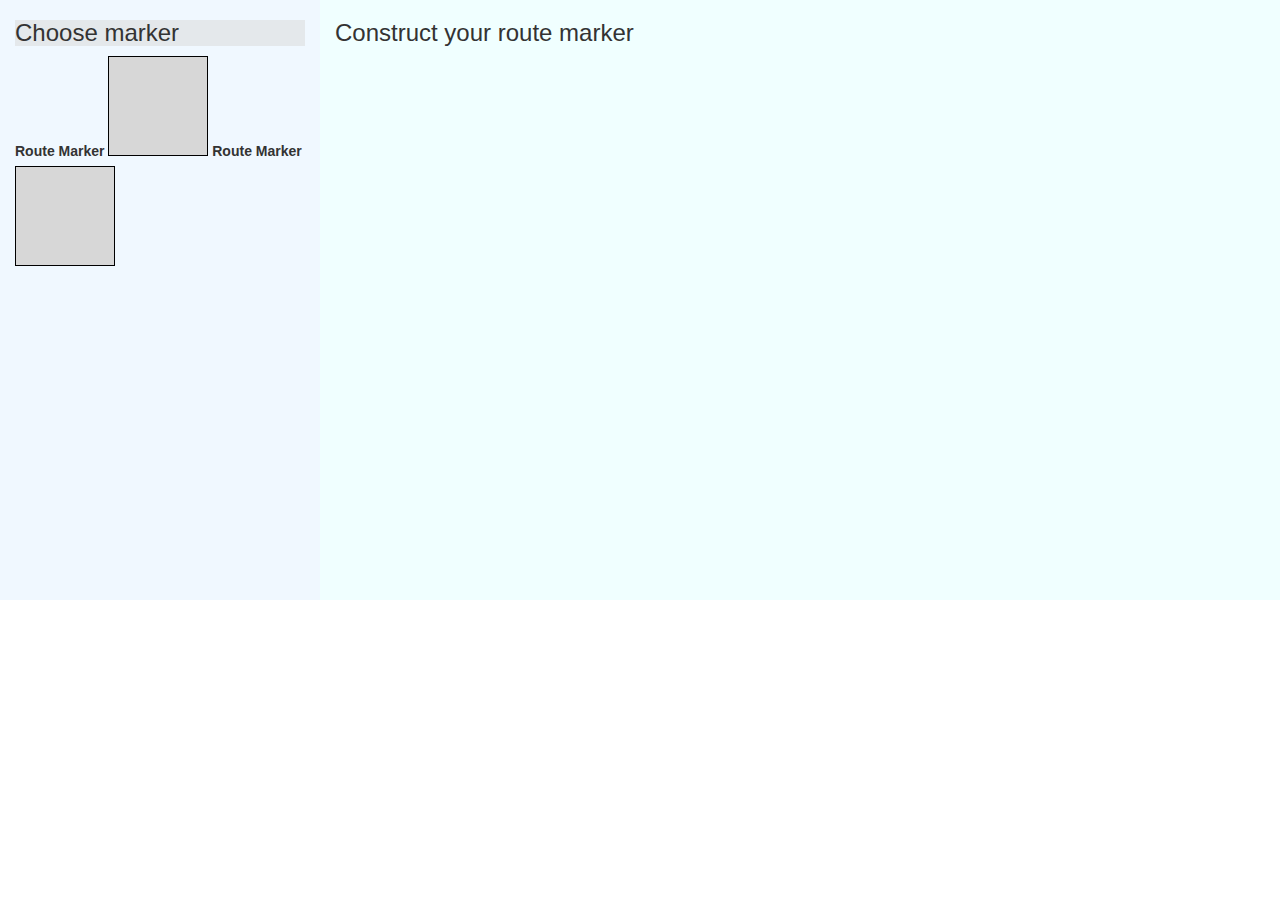
<file: index.html>
<!DOCTYPE html>
<html lang="en">
<head>
    <meta charset="UTF-8">
    <title>Create route</title>
    <link href="styles/bootstrap.min.css" rel="stylesheet">
    <link href="styles/style.css" rel="stylesheet">
    <script
            src="https://code.jquery.com/jquery-2.2.4.min.js"
            integrity="sha256-BbhdlvQf/xTY9gja0Dq3HiwQF8LaCRTXxZKRutelT44="
            crossorigin="anonymous"></script>
    <script src="scripts/interact.js"></script>
    <script src="scripts/bootstrap.min.js"></script>
    <script src="scripts/script.js"></script>
</head>
<body>
<main>
    <div class="content col dropzone">
        <div class="side_bar col-lg-3 dropzone"><p class="h3">Choose marker</p>
        <div class="markers dropzone">
            <label for="route_marker">Route Marker</label>
            <svg id="route_marker" class="label-control draggable drag-drop" width="100" height="100">
                <g>
                    <rect width="100" height="100" style="fill:rgb(215,215,215);stroke-width:2;stroke:rgb(0,0,0)" ></rect>
                </g>
            </svg>
            <label for="destination_marker">Route Marker</label>
            <svg id="destination_marker" class="draggable drag-drop" width="100" height="100">
                <g>
                    <rect width="100" height="100" style="fill:rgb(215,215,215);stroke-width:2;stroke:rgb(0,0,0)" ></rect>
                </g>
            </svg>
        </div>
        </div>
        <div class="main_side col-lg-9"><p class="h3">Construct your route marker</p></div>
    </div>
</main>
</body>
</html>
</file>
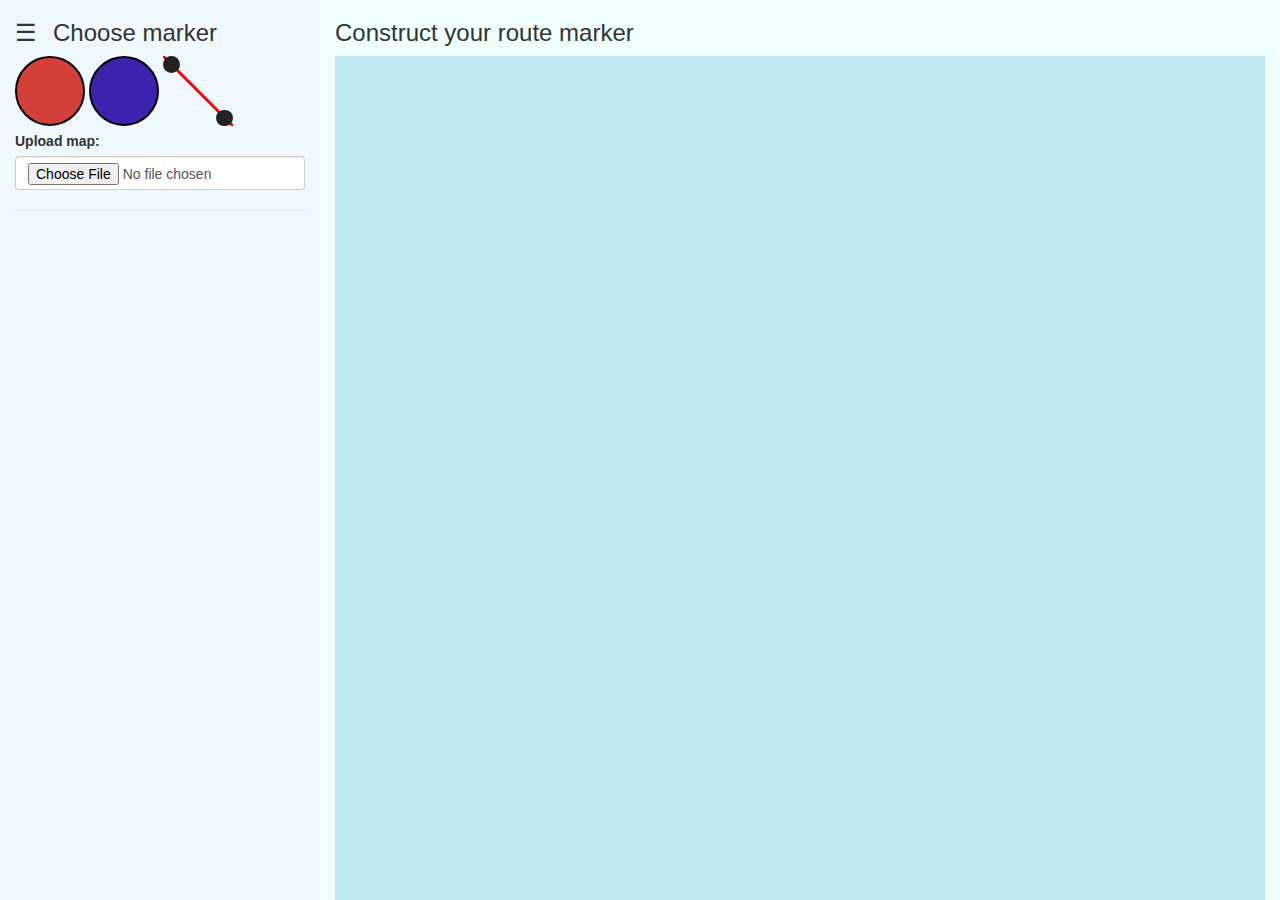
<file: div-drag.html>
<!DOCTYPE html>
<html lang="en">
<head>
    <meta charset="UTF-8">
    <title>Create route</title>
    <link href="styles/kendo.custom.css" rel="stylesheet">
    <link href="styles/kendo.common.css" rel="stylesheet">
    <link href="styles/kendo.material.min.css" rel="stylesheet">
    <link href="styles/bootstrap.min.css" rel="stylesheet">
    <link href="styles/jquery-ui.min.css" rel="stylesheet">
    <link href="styles/div-drag.css" rel="stylesheet">
    <!--<script src="scripts/jquery-3.2.1.min.js"></script>-->
    <script src="https://code.jquery.com/jquery-1.12.4.min.js"></script>
    <script src="scripts/kendo.all.min.js"></script>
    <script src="scripts/bootstrap.min.js"></script>
    <script src="scripts/jquery-ui.min.js"></script>
    <script src="scripts/testES5.js"></script>
</head>
<body>
<main>
    <div class="content col">
        <div id="side_grid"><a href="javascript:void(0)" class="closebtn" onclick="closeSideGrid()">&times;</a>
            <div id="grid"></div>
        </div>
        <div class="side_bar col-lg-3 col-sm-5">
            <span id="open_side_grid" onclick="openSideGrid()">&#9776;</span>
            <!--<span id="upload_map_button" ></span>-->
            <p class="h3">Choose marker</p>
            <div class="markers ">
                <div id="destination_marker" class="draggable element marker"><p></p></div>
                <div id="route_marker" class="draggable element marker"><p></p></div>
                <div id="line" class="draggable element line">
                    <svg class="svg_line">
                        <line x1="0" y1="0" x2="70" y2="70" stroke="red" stroke-width="3"></line>
                    </svg>
                    <div class="pointA"></div>
                    <div class="pointB"></div>
                </div>
            </div>
            <label class="control-label">Upload map:</label>
            <input id="bg_maps_upload" type="file" name="bg_map" class="form-control" onclick="uploadMapBackground()"/>
            <hr>
            <div id="markers_info" class="hidden">
                <h3 id="marker_name" class="h3">Marker type</h3>
                <form id="submit_marker_details" class="">
                    <label for="marker_number">Number:</label>
                    <input id="marker_number" class="form-control control-label" type="number" value="010101">
                    <label for="marker_title">Title:</label>
                    <input id="marker_title" class="form-control" type="text" placeholder="Mark title">
                    <label for="marker_description">Descriptions:</label>
                    <textarea id="marker_description" class="form-control"
                              placeholder="Put down description about this mark"></textarea>
                    <div class="btn-group btn-group-justified top-margin" role="group">
                        <div class="btn-group" role="group">
                            <button id="save_it" class="btn btn-success " type="button">Save it!</button>
                        </div>
                        <div class="btn-group" role="group">
                            <button id="remove_it" class="btn btn-danger" type="button" name="delete">Remove it!
                            </button>
                        </div>
                    </div>
                    <hr>
                    <label for="marker_connections">Connections with:</label>
                    <ul id="marker_connections" class="list-group">
                        <li id="marker_connection" class="list-group-item hidden"></li>
                    </ul>
                </form>
            </div>
        </div>
        <div class="main_side col-lg-9 col-sm-7 ">
            <p class="h3">Construct your route marker</p>
            <div id="div_constructor" class="constructor">
                <div class="x2 hidden"></div>
                <svg id="svg_constructor" class="">
                    <line id="replace_line" class="route_line" stroke-width="5" x1="0" x2="100" y1="0"
                          y2="100"></line>
                </svg>
            </div>
        </div>
    </div>
</main>
</body>
</html>

<!-- <svg onmousedown="drag_marker(this)" id="dummy_marker" class="draggable" width="100" height="100">
     <g>
         <rect width="100" height="100" style="fill:rgb(215,215,215);stroke-width:2;stroke:rgb(0,0,0)" ></rect>
     </g>
 </svg>-->
</file>
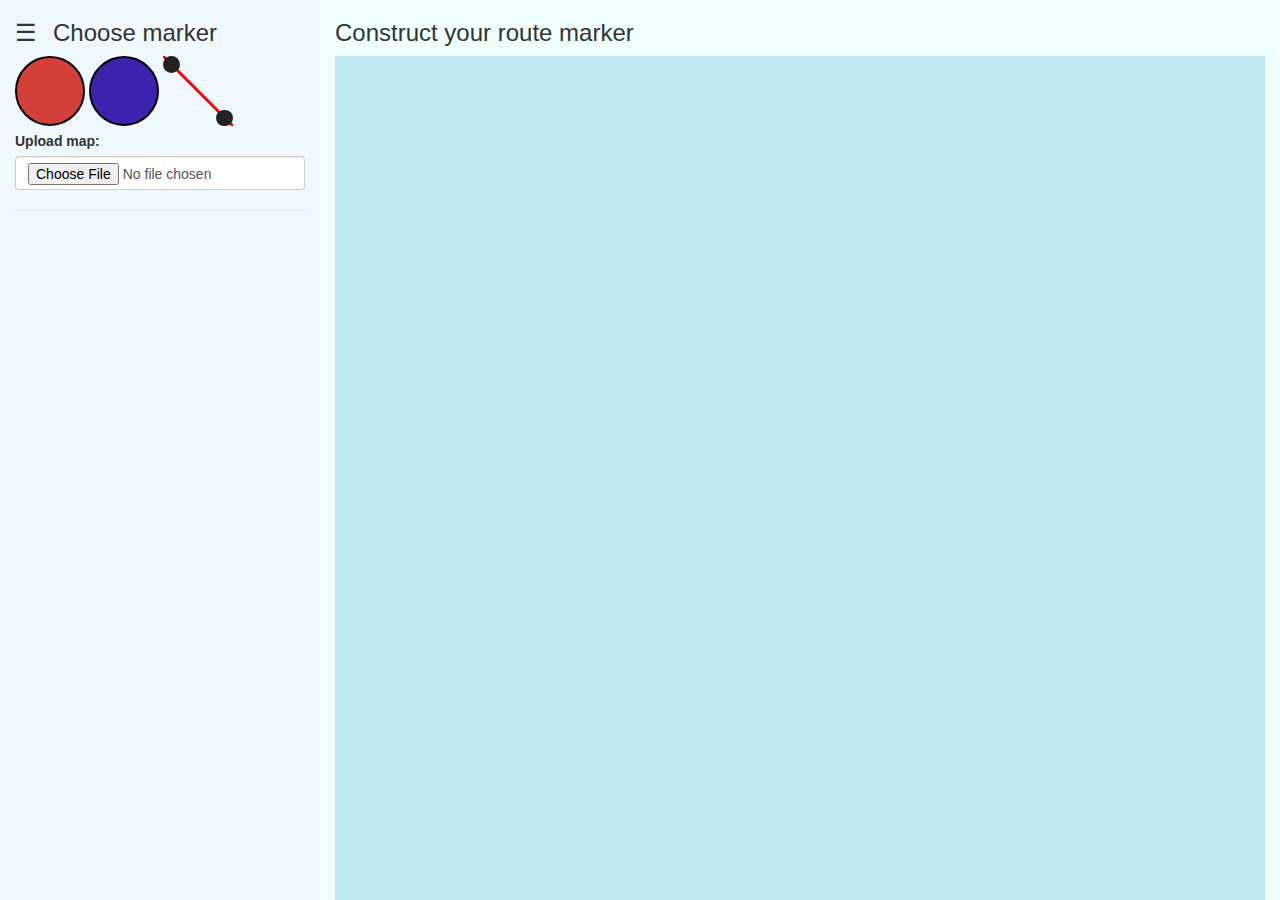
<file: test.html>
<!DOCTYPE HTML PUBLIC "-//W3C//DTD HTML 4.01//EN" "http://www.w3.org/TR/html4/strict.dtd">
<!--<!DOCTYPE html>-->
<html lang="en">
<head>
    <meta charset="UTF-8">
    <title>Create route</title>
    <link href="styles/kendo.custom.css" rel="stylesheet">
    <link href="styles/kendo.common.css" rel="stylesheet">
    <link href="styles/kendo.material.min.css" rel="stylesheet">
    <link href="styles/bootstrap.min.css" rel="stylesheet">
    <link href="styles/jquery-ui.min.css" rel="stylesheet">
    <link href="styles/div-drag.css" rel="stylesheet">
    <!--<script src="scripts/jquery-3.2.1.min.js"></script>-->
    <script src="https://code.jquery.com/jquery-1.12.4.min.js"></script>
    <script src="scripts/kendo.all.min.js"></script>
    <script src="scripts/bootstrap.min.js"></script>
    <script src="scripts/jquery-ui.min.js"></script>
    <script src="scripts/test.js"></script>
</head>
<body>
<main>
    <div class="content col">
        <div id="side_grid"><a href="javascript:void(0)" class="closebtn" onclick="closeSideGrid()">&times;</a>
            <div id="grid"></div>
        </div>
        <div class="side_bar col-lg-3 col-sm-5">
            <span id="open_side_grid" onclick="openSideGrid()">&#9776;</span>
            <!--<span id="upload_map_button" ></span>-->
            <p class="h3">Choose marker</p>
            <div class="markers ">
                <div id="destination_marker" class="draggable element marker"><p></p></div>
                <div id="route_marker" class="draggable element marker"><p></p></div>
                <div id="line" class="draggable element line">
                    <svg class="svg_line">
                        <line x1="0" y1="0" x2="70" y2="70" stroke="red" stroke-width="3"></line>
                    </svg>
                    <div class="pointA"></div>
                    <div class="pointB"></div>
                </div>
            </div>
            <label class="control-label">Upload map:</label>
            <input id="bg_maps_upload" type="file" name="bg_map" class="form-control" onclick="uploadMapBackground()"/>
            <hr>
            <div id="markers_info" class="hidden">
                <h3 id="marker_name" class="h3">Marker type</h3>
                <form id="submit_marker_details" class="">
                    <label for="marker_number">Number:</label>
                    <input id="marker_number" class="form-control control-label" type="number" value="010101">
                    <label for="marker_title">Title:</label>
                    <input id="marker_title" class="form-control" type="text" placeholder="Mark title">
                    <label for="marker_description">Descriptions:</label>
                    <textarea id="marker_description" class="form-control"
                              placeholder="Put down description about this mark"></textarea>
                    <div class="btn-group btn-group-justified top-margin" role="group">
                        <div class="btn-group" role="group">
                            <button id="save_it" class="btn btn-success " type="button">Save it!</button>
                        </div>
                        <div class="btn-group" role="group">
                            <button id="remove_it" class="btn btn-danger" type="button" name="delete">Remove it!
                            </button>
                        </div>
                    </div>
                    <hr>
                    <label for="marker_connections">Connections with:</label>
                    <ul id="marker_connections" class="list-group">
                        <li id="marker_connection" class="list-group-item hidden"></li>
                    </ul>
                </form>
            </div>
        </div>
        <div class="main_side col-lg-9 col-sm-7 ">
            <p class="h3">Construct your route marker</p>
            <div id="div_constructor" class="constructor">
                <div class="x2 hidden"></div>
                <svg id="svg_constructor" class="">
                    <line id="replace_line" class="route_line" stroke-width="5" x1="0" x2="100" y1="0"
                          y2="100"></line>
                </svg>
            </div>
        </div>
    </div>
</main>
</body>
</html>

<!-- <svg onmousedown="drag_marker(this)" id="dummy_marker" class="draggable" width="100" height="100">
     <g>
         <rect width="100" height="100" style="fill:rgb(215,215,215);stroke-width:2;stroke:rgb(0,0,0)" ></rect>
     </g>
 </svg>-->
</file>
<file: styles/style.css>
.side_bar{
    background-color: aliceblue;
    height: 600px;
}
.main_side{
    background-color: azure;
    height: 600px;
}
.constructor{
    background-color: #bce8f1;
    height: 100%;
    width: 100%;
    position: relative;
}
svg{
    position: absolute;
}
.highlight{
    background-color: #5bc0de;
    border: solid 1px black;
}
.dropzone > .h3{
    background-color: rgba(215, 215, 215, 0.5);
}
#destination_marker,
#route_marker,
#dummy_marker{
    position: inherit;
}
</file>
<file: styles/kendo.custom.css>
/* Kendo skin */
/*!
                                                                                                                                                                                                       
                                                                                                                                                                                                       
                                                                                                                                                                                                       
                                                                                                                                                                                                       
                                                                                                                                                                                                       
                                                                                                                                                                                                       
                                                                                                                                                                                                       
                                                                                                                                                                                                       
                                                                                                                                                                                                       
                                                                                                                                                                                                       
                                                                                                                                                                                                       
                                                                                                                                                                                                       
                                                                                                                                                                                                       
                                                                                                                                                                                                       
                                                                                                                                                                                                       
                                                                                                                                                                                                       
                                                                                                                                                                                                       
                                                                                                                                                                                                       
                                                                                                                                                                                                       
                                                                                                                                                                                                       
                                                                                                                                                                                                       

*/
/*!
                                                                                                                                                                                                       
                                                                                                                                                                                                       
                                                                                                                                                                                                       
                                                                                                                                                                                                       
                                                                                                                                                                                                       
                                                                                                                                                                                                       
                                                                                                                                                                                                       
                                                                                                                                                                                                       
                                                                                                                                                                                                       
                                                                                                                                                                                                       
                                                                                                                                                                                                       
                                                                                                                                                                                                       
                                                                                                                                                                                                       
                                                                                                                                                                                                       
                                                                                                                                                                                                       
                                                                                                                                                                                                       
                                                                                                                                                                                                       
                                                                                                                                                                                                       
                                                                                                                                                                                                       
                                                                                                                                                                                                       
                                                                                                                                                                                                       

*/
.k-theme-test-class,
.ktb-theme-id-flat {
  opacity: 0;
}
.ktb-var-accent {
  color: #e97300;
}
.ktb-var-base {
  color: #4d4d4d;
}
.ktb-var-background {
  color: #ffffff;
}
.ktb-var-border-radius {
  border-radius: 0;
}
.ktb-var-normal-background {
  color: #ffffff;
}
.ktb-var-normal-gradient {
  background-image: none;
}
.ktb-var-normal-text-color {
  color: #4c5356;
}
.ktb-var-hover-background {
  color: #e97300;
}
.ktb-var-hover-gradient {
  background-image: none;
}
.ktb-var-hover-text-color {
  color: #ffffff;
}
.ktb-var-selected-background {
  color: #e97300;
}
.ktb-var-selected-gradient {
  background-image: none;
}
.ktb-var-selected-text-color {
  color: #ffffff;
}
.ktb-var-error {
  color: #fe633f;
}
.ktb-var-warning {
  color: #feca3f;
}
.ktb-var-success {
  color: #2db245;
}
.ktb-var-info {
  color: #0099cc;
}
.ktb-var-series-a {
  color: #10c4b2;
}
.ktb-var-series-b {
  color: #ff7663;
}
.ktb-var-series-c {
  color: #ffb74f;
}
.ktb-var-series-d {
  color: #a2df53;
}
.ktb-var-series-e {
  color: #1c9ec4;
}
.ktb-var-series-f {
  color: #ff63a5;
}
.k-grid-norecords-template {
  background-color: #ffffff;
  border: 1px solid white;
}
.k-in,
.k-item,
.k-window-action {
  border-color: transparent;
}
/* main colors */
.k-splitbar .k-resize-handle {
  background-color: #4c5356;
}
.k-block,
.k-widget {
  background-color: #ffffff;
}
.k-block,
.k-widget,
.k-input,
.k-textbox,
.k-group,
.k-content,
.k-header,
.k-filter-row > th,
.k-editable-area,
.k-separator,
.k-textbox > input,
.k-autocomplete,
.k-dropdown-wrap,
.k-toolbar,
.k-group-footer td,
.k-grid-footer,
.k-footer-template td,
.k-state-default,
.k-state-default .k-select,
.k-state-disabled,
.k-grid-header,
.k-grid-header-wrap,
.k-grid-header-locked,
.k-grid-footer-locked,
.k-grid-content-locked,
.k-grid td,
.k-grid td.k-state-selected,
.k-grid-footer-wrap,
.k-pager-wrap,
.k-pager-wrap .k-link,
.k-pager-refresh,
.k-grouping-header,
.k-grouping-header .k-group-indicator,
.k-panelbar > .k-item > .k-link,
.k-panel > .k-item > .k-link,
.k-panelbar .k-panel,
.k-panelbar .k-content,
.k-treemap-tile,
.k-calendar th,
.k-slider-track,
.k-splitbar,
.k-dropzone-active,
.k-tiles,
.k-toolbar,
.k-tooltip,
.k-button-group .k-tool,
.k-upload-files,
.k-popup.k-align .k-list .k-item:last-child {
  border-color: white;
}
.k-group,
.k-toolbar,
.k-grouping-header,
.k-pager-wrap,
.k-group-footer td,
.k-grid-footer,
.k-footer-template td,
.k-widget .k-status,
.k-calendar th,
.k-dropzone-hovered,
.k-widget.k-popup {
  background-color: #4d4d4d;
}
.k-grouping-row td,
td.k-group-cell,
.k-resize-handle-inner {
  background-color: white;
}
.k-list-container {
  border-color: #4d4d4d;
  background-color: #4d4d4d;
}
.k-content,
.k-editable-area,
.k-panelbar > li.k-item,
.k-panel > li.k-item,
.k-tiles {
  background-color: #ffffff;
}
.k-alt,
.k-separator,
.k-resource.k-alt,
.k-pivot-layout > tbody > tr:first-child > td:first-child,
.k-calendar .k-alt {
  background-color: #f5f5f5;
}
.k-pivot-rowheaders .k-alt .k-alt,
.k-header.k-alt {
  background-color: #e0e0e0;
}
.k-textbox,
.k-autocomplete.k-header,
.k-dropdown-wrap.k-state-active,
.k-picker-wrap.k-state-active,
.k-numeric-wrap.k-state-active {
  border-color: white;
  background-color: #4d4d4d;
}
.k-textbox > input,
.k-autocomplete .k-input,
.k-dropdown-wrap .k-input,
.k-autocomplete.k-state-focused .k-input,
.k-dropdown-wrap.k-state-focused .k-input,
.k-picker-wrap.k-state-focused .k-input,
.k-numeric-wrap.k-state-focused .k-input {
  border-color: white;
}
input.k-textbox,
textarea.k-textbox,
input.k-textbox:hover,
textarea.k-textbox:hover,
.k-textbox > input {
  background: none;
}
.k-input,
input.k-textbox,
textarea.k-textbox,
input.k-textbox:hover,
textarea.k-textbox:hover,
.k-textbox > input,
.k-multiselect-wrap {
  background-color: #ECF1EE;
  color: #4c5356;
}
.k-input[readonly] {
  background-color: #ECF1EE;
  color: #4c5356;
}
.k-block,
.k-widget,
.k-popup,
.k-content,
.k-toolbar,
.k-dropdown .k-input {
  color: #4c5356;
}
.k-inverse,
.k-toolbar label {
  color: #ffffff;
}
.k-block {
  color: #4d4d4d;
}
.k-link:link,
.k-link:visited,
.k-nav-current.k-state-hover .k-link {
  color: #ffffff;
}
.k-tabstrip-items .k-link,
.k-panelbar > li > .k-link {
  color: #4c5356;
}
.k-header,
.k-treemap-title,
.k-grid-header .k-header > .k-link {
  color: #4d4d4d;
}
.k-header,
.k-grid-header,
.k-toolbar,
.k-dropdown-wrap,
.k-picker-wrap,
.k-numeric-wrap,
.k-grouping-header,
.k-pager-wrap,
.k-textbox,
.k-button,
.k-progressbar,
.k-draghandle,
.k-autocomplete,
.k-state-highlight,
.k-tabstrip-items .k-item,
.k-panelbar .k-tabstrip-items .k-item,
.km-pane-wrapper > .km-pane > .km-view > .km-content {
  background-image: none;
  background-position: 50% 50%;
  background-color: white;
}
.k-widget.k-tooltip {
  background-image: none;
}
.k-block,
.k-header,
.k-grid-header,
.k-toolbar,
.k-grouping-header,
.k-pager-wrap,
.k-button,
.k-draghandle,
.k-treemap-tile,
html .km-pane-wrapper .k-header {
  background-color: white;
}
.k-mediaplayer-toolbar {
  background-color: rgba(255, 255, 255, 0.85);
  color: #ffffff;
}
.k-mediaplayer-seekbar {
  top: -14px;
}
/* icons */
.k-icon:hover,
.k-state-hover .k-icon,
.k-state-selected .k-icon,
.k-state-focused .k-icon,
.k-column-menu .k-state-hover .k-sprite,
.k-column-menu .k-state-active .k-sprite,
.k-pager-numbers .k-current-page .k-link:hover:after,
.k-scheduler-toolbar > ul.k-scheduler-views > li.k-current-view.k-state-hover > .k-link:after {
  opacity: 1;
}
.k-icon,
.k-state-disabled .k-icon,
.k-column-menu .k-sprite,
.k-pager-numbers .k-current-page .k-link:after,
.k-scheduler-toolbar > ul.k-scheduler-views > li.k-current-view > .k-link:after {
  opacity: 1;
}
.k-mobile-list .k-check:checked,
.k-mobile-list .k-edit-field [type=checkbox]:checked,
.k-mobile-list .k-edit-field [type=radio]:checked {
  opacity: 1;
}
.k-tool {
  border-color: transparent;
}
/* IE will ignore the above selectors if these are added too */
.k-mobile-list .k-check:checked,
.k-mobile-list .k-edit-field [type=checkbox]:checked,
.k-mobile-list .k-edit-field [type=radio]:checked {
  background-image: url('Flat/sprite.png');
  border-color: transparent;
}
.k-i-loading {
  background-image: url('Flat/loading.gif');
}
.k-loading-image {
  background-image: url('Flat/loading-image.gif');
}
.k-loading-color {
  background-color: #ffffff;
}
.k-button {
  color: #ffffff;
  border-color: #4d4d4d;
  background-color: #4d4d4d;
}
.k-draghandle {
  border-color: #e97300;
  background-color: #e97300;
  box-shadow: 0 0 0 0;
}
.k-draghandle:hover {
  border-color: #e97300;
  background-color: #e97300;
  box-shadow: 0 0 0;
}
/* Scheduler */
.k-scheduler {
  color: #ffffff;
  background-color: #ffffff;
}
.k-scheduler-layout {
  color: #4c5356;
}
.k-scheduler-datecolumn,
.k-scheduler-groupcolumn {
  background-color: #ffffff;
  color: #4c5356;
}
.k-scheduler-times tr,
.k-scheduler-times th,
.k-scheduler-table td,
.k-scheduler-header th,
.k-scheduler-header-wrap,
.k-scheduler-times {
  border-color: #cccccc;
}
.k-nonwork-hour {
  background-color: #f5f5f5;
}
.k-gantt .k-nonwork-hour {
  background-color: rgba(0, 0, 0, 0.02);
}
.k-gantt .k-header.k-nonwork-hour {
  background-color: rgba(0, 0, 0, 0.2);
}
.k-scheduler-table .k-today,
.k-today > .k-scheduler-datecolumn,
.k-today > .k-scheduler-groupcolumn {
  background-color: #f7f7f7;
}
.k-scheduler-now-arrow {
  border-left-color: #575757;
}
.k-scheduler-now-line {
  background-color: #575757;
}
.k-event,
.k-task-complete {
  border-color: #e97300;
  background: #e97300 0 -257px none repeat-x;
  color: #ffffff;
}
.k-event-inverse {
  color: #4c5356;
}
.k-event.k-state-selected {
  background-position: 0 0;
  box-shadow: 0 0 0 2px #4c5356;
}
.k-event .k-resize-handle:after,
.k-task-single .k-resize-handle:after {
  background-color: #ffffff;
}
.k-scheduler-marquee:before,
.k-scheduler-marquee:after {
  border-color: #e97300;
}
.k-scheduler-toolbar > ul > li,
.k-scheduler-footer .k-scheduler-fullday {
  border-color: white;
}
.k-panelbar .k-content,
.k-panelbar .k-panel,
.k-panelbar .k-item {
  background-color: #4d4d4d;
  color: #ffffff;
  border-color: white;
}
.k-panelbar > li > .k-link {
  color: #ffffff;
}
.k-panelbar > .k-item > .k-link {
  border-color: white;
}
.k-panel > li.k-item {
  background-color: #4d4d4d;
}
/* states */
.k-state-active,
.k-state-active:hover,
.k-active-filter,
.k-tabstrip .k-state-active {
  background-color: #e97300;
  border-color: #e97300;
  color: #ffffff;
}
.k-fieldselector .k-list-container {
  background-color: #e97300;
}
.k-button:focus,
.k-button.k-state-focused {
  border-color: #b15700;
}
.k-button:hover,
.k-button.k-state-hover {
  color: #ffffff;
  border-color: #e97300;
  background-color: #e97300;
}
.k-button:active,
.k-button.k-state-active {
  color: #ffffff;
  background-color: #e97300;
  border-color: #e97300;
}
.k-button:active:hover,
.k-button.k-state-active:hover {
  color: #ffffff;
  border-color: #e97300;
  background-color: #e97300;
}
.k-button[disabled],
.k-button.k-state-disabled,
.k-state-disabled .k-button,
.k-state-disabled .k-button:hover,
.k-button.k-state-disabled:hover,
.k-state-disabled .k-button:active,
.k-button.k-state-disabled:active,
.k-listbox .k-button.k-state-disabled {
  color: #c2c2c2;
  border-color: #cccccc;
  background-color: #f5f5f5;
  background-image: none;
}
.k-button:focus:not(.k-state-disabled):not([disabled]) {
  box-shadow: none;
}
.k-button:focus:active:not(.k-state-disabled):not([disabled]) {
  box-shadow: none;
}
.k-menu .k-state-hover > .k-state-active {
  background-color: transparent;
}
.k-state-highlight {
  background: #e97300;
  color: #ffffff;
}
.k-state-focused,
.k-grouping-row .k-state-focused {
  border-color: #b15700;
}
.k-mediaplayer-toolbar .k-button.k-bare:active,
.k-mediaplayer-toolbar .k-button.k-bare.k-state-active,
.k-mediaplayer-toolbar .k-button.k-bare.k-state-active:hover {
  color: #e97300;
}
.k-calendar .k-link {
  color: #4c5356;
}
.k-calendar .k-footer {
  padding: 0;
}
.k-calendar .k-footer .k-nav-today {
  color: #ffffff;
  text-decoration: none;
  background-color: #4d4d4d;
}
.k-calendar .k-footer .k-nav-today:hover,
.k-calendar .k-footer .k-nav-today.k-state-hover {
  background-color: #e97300;
  text-decoration: none;
}
.k-calendar .k-footer .k-nav-today:active {
  background-color: #e97300;
}
.k-calendar .k-link.k-nav-fast {
  color: #ffffff;
}
.k-calendar .k-nav-fast.k-state-hover {
  text-decoration: underline;
  background-color: #4d4d4d;
  color: #ffffff;
}
.k-calendar .k-link.k-state-hover {
  border-radius: 13px;
}
.k-calendar .k-today {
  background-color: #4d4d4d;
}
.k-calendar .k-today.k-state-selected {
  background-color: #e97300;
}
.k-calendar .k-today .k-link {
  color: #ffffff;
}
.k-calendar .k-today.k-state-hover {
  background-color: #e97300;
}
.k-calendar .k-today.k-state-focused,
.k-calendar .k-today:active,
.k-calendar .k-today.k-state-selected:active {
  box-shadow: inset 0 0 0 1px #b15700;
}
.k-calendar .k-footer .k-link {
  border-radius: 0;
}
.k-calendar th {
  background-color: #ffffff;
}
.k-calendar-container.k-group {
  border-color: #4d4d4d;
}
.k-window-titlebar .k-link {
  border-radius: 13px;
}
.k-state-selected,
.k-state-selected:link,
.k-state-selected:visited,
.k-list > .k-state-selected,
.k-list > .k-state-highlight,
.k-panel > .k-state-selected,
.k-ghost-splitbar-vertical,
.k-ghost-splitbar-horizontal,
.k-draghandle.k-state-selected:hover,
.k-scheduler .k-scheduler-toolbar .k-state-selected,
.k-scheduler .k-today.k-state-selected,
.k-marquee-color {
  color: #ffffff;
  background-color: #e97300;
  border-color: #e97300;
}
.k-virtual-item.k-first,
.k-group-header + .k-list > .k-item.k-first,
.k-static-header + .k-list > .k-item.k-first {
  border-top-color: #e97300;
}
.k-group-header + div > .k-list > .k-item.k-first:before {
  border-top-color: #e97300;
}
.k-popup > .k-group-header,
.k-popup > .k-virtual-wrap > .k-group-header {
  background: #e97300;
  color: #ffffff;
}
.k-popup .k-list .k-item > .k-group {
  background: #e97300;
  color: #ffffff;
  border-bottom-left-radius: -1.2;
}
.k-marquee-text {
  color: #ffffff;
}
.k-state-focused,
.k-list > .k-state-focused,
.k-listview > .k-state-focused,
.k-grid-header th.k-state-focused,
td.k-state-focused,
.k-button.k-state-focused {
  box-shadow: inset 0 0 0 1px #b15700;
}
.k-state-focused.k-state-selected,
.k-list > .k-state-focused.k-state-selected,
.k-listview > .k-state-focused.k-state-selected,
td.k-state-focused.k-state-selected {
  box-shadow: inset 0 0 0 1px #b15700;
}
.k-ie8 .k-panelbar span.k-state-focused,
.k-ie8 .k-menu li.k-state-focused,
.k-ie8 .k-listview > .k-state-focused,
.k-ie8 .k-grid-header th.k-state-focused,
.k-ie8 td.k-state-focused,
.k-ie8 .k-tool.k-state-hover,
.k-ie8 .k-button:focus,
.k-ie8 .k-button.k-state-focused {
  background-color: #e97300;
}
.k-list > .k-state-selected.k-state-focused,
.k-list-optionlabel.k-state-selected.k-state-focused {
  box-shadow: none;
}
.k-state-selected > .k-link,
.k-panelbar > li > .k-state-selected,
.k-panelbar > li.k-state-default > .k-link.k-state-selected {
  color: #ffffff;
}
.k-state-hover,
.k-state-hover:hover,
.k-splitbar-horizontal-hover:hover,
.k-splitbar-vertical-hover:hover,
.k-list > .k-state-hover,
.k-scheduler .k-scheduler-toolbar ul li.k-state-hover,
.k-pager-wrap .k-link:hover,
.k-dropdown .k-state-focused,
.k-filebrowser-dropzone,
.k-mobile-list .k-item > .k-link:active,
.k-mobile-list .k-item > .k-label:active,
.k-mobile-list .k-edit-label.k-check:active,
.k-mobile-list .k-recur-view .k-check:active,
.k-listbox .k-item:hover:not(.k-state-disabled) {
  color: #ffffff;
  background-color: #e97300;
  border-color: #e97300;
}
/* this selector should be used separately, otherwise old IEs ignore the whole rule */
.k-mobile-list .k-scheduler-timezones .k-edit-field:nth-child(2):active {
  color: #ffffff;
  background-color: #e97300;
  border-color: #e97300;
}
.k-ie8 .k-window-titlebar .k-state-hover {
  border-color: #e97300;
}
.k-state-hover > .k-select,
.k-state-focused > .k-select {
  border-color: #e97300;
}
.k-button:hover,
.k-button.k-state-hover,
.k-button:focus,
.k-button.k-state-focused,
.k-textbox:hover,
.k-state-hover,
.k-state-hover:hover,
.k-pager-wrap .k-link:hover,
.k-other-month.k-state-hover .k-link,
div.k-filebrowser-dropzone em,
.k-draghandle:hover,
.k-listbox .k-item:hover {
  background-image: none;
}
.k-pager-wrap {
  background-color: white;
  color: #4d4d4d;
}
.k-autocomplete.k-state-active,
.k-picker-wrap.k-state-active,
.k-numeric-wrap.k-state-active,
.k-dropdown-wrap.k-state-active,
.k-state-active,
.k-state-active:hover,
.k-state-active > .k-link,
.k-button:active,
.k-panelbar > .k-item > .k-state-focused {
  background-image: none;
}
.k-state-selected,
.k-button:active,
.k-button.k-state-active,
.k-draghandle.k-state-selected:hover {
  background-image: none;
}
.k-button:active,
.k-button.k-state-active,
.k-draghandle.k-state-selected:hover {
  background-position: 50% 50%;
}
.k-state-hover > .k-link,
.k-other-month.k-state-hover .k-link,
div.k-filebrowser-dropzone em {
  color: #ffffff;
}
.k-autocomplete.k-state-hover,
.k-autocomplete.k-state-focused,
.k-picker-wrap.k-state-hover,
.k-picker-wrap.k-state-focused,
.k-numeric-wrap.k-state-hover,
.k-numeric-wrap.k-state-focused,
.k-dropdown-wrap.k-state-hover,
.k-dropdown-wrap.k-state-focused {
  background-color: #e97300;
  background-image: none;
  background-position: 50% 50%;
  border-color: #e97300;
}
.km-pane-wrapper .k-mobile-list input:not([type="checkbox"]):not([type="radio"]),
.km-pane-wrapper .km-pane .k-mobile-list select:not([multiple]),
.km-pane-wrapper .k-mobile-list textarea,
.k-dropdown .k-state-focused .k-input {
  color: #4c5356;
}
.km-pane-wrapper .km-pane .k-mobile-list.k-filter-menu .k-space-right {
  background: #ffffff;
  border-color: white;
}
.km-pane-wrapper .km-pane .k-mobile-list.k-filter-menu .k-space-right > input {
  background-color: #ECF1EE;
  border-color: white;
}
.km-pane-wrapper .km-pane .k-mobile-list.k-filter-menu .k-space-right > input:focus {
  border-color: #e97300;
}
.k-dropdown .k-state-hover .k-input {
  color: #ffffff;
}
.k-state-error {
  border-color: #575757;
  background-color: #ffffff;
  color: #575757;
}
.k-state-disabled {
  opacity: .7;
}
.k-ie8 .k-state-disabled {
  filter: alpha(opacity=70);
}
.k-tile-empty.k-state-selected,
.k-loading-mask.k-state-selected {
  border-width: 0;
  background-image: none;
  background-color: transparent;
}
.k-state-disabled,
.k-state-disabled .k-link,
.k-state-disabled .k-button,
.k-other-month,
.k-other-month .k-link,
.k-dropzone em,
.k-tile-empty strong,
.k-slider .k-draghandle {
  color: #c2c2c2;
}
.k-dropzone {
  color: #4c5356;
}
/* Progressbar */
.k-progressbar-indeterminate {
  background: url('Flat/indeterminate.gif');
}
.k-progressbar-indeterminate .k-progress-status-wrap,
.k-progressbar-indeterminate .k-state-selected {
  display: none;
}
/* Slider */
.k-slider-track {
  background-color: white;
}
.k-slider-selection {
  background-color: #e97300;
}
.k-slider-horizontal .k-tick {
  background-image: url('Flat/slider-h.gif');
}
.k-slider-vertical .k-tick {
  background-image: url('Flat/slider-v.gif');
}
/* Tooltip */
.k-widget.k-tooltip,
.k-chart-crosshair-tooltip,
.k-chart-shared-tooltip {
  border-color: #4d4d4d;
  background-color: #4d4d4d;
  color: #ffffff;
}
.k-widget.k-tooltip-validation {
  border-color: #feca3f;
  background-color: #feca3f;
  color: #0b0800;
}
/* Bootstrap theme fix */
.input-prepend .k-tooltip-validation,
.input-append .k-tooltip-validation {
  font-size: 12px;
  position: relative;
  top: 3px;
}
.k-callout-n {
  border-bottom-color: #4d4d4d;
}
.k-callout-w {
  border-right-color: #4d4d4d;
}
.k-callout-s {
  border-top-color: #4d4d4d;
}
.k-callout-e {
  border-left-color: #4d4d4d;
}
.k-tooltip-validation .k-callout-n {
  border-bottom-color: #feca3f;
}
.k-tooltip-validation .k-callout-w {
  border-right-color: #feca3f;
}
.k-tooltip-validation .k-callout-s {
  border-top-color: #feca3f;
}
.k-tooltip-validation .k-callout-e {
  border-left-color: #feca3f;
}
/* Splitter */
.k-splitbar {
  background-color: #cccccc;
}
.k-restricted-size-vertical,
.k-restricted-size-horizontal {
  background-color: #575757;
}
/* Upload */
.k-upload.k-header {
  background: #ffffff;
  border-color: white;
}
.k-file {
  color: #4c5356;
  border-color: #cccccc;
}
.k-file .k-icon {
  border-radius: 50%;
}
.k-file .k-upload-status {
  color: #4c5356;
}
.k-file .k-upload-status .k-upload-action {
  color: inherit;
}
.k-file-progress {
  color: #4c5356;
}
.k-file-progress .k-progress {
  background-color: #0099cc;
}
.k-file-success .k-file-name,
.k-file-success .k-upload-pct {
  color: #2db245;
}
.k-file-success .k-progress {
  background-color: #2db245;
}
.k-file-error {
  color: #fe633f;
}
.k-file-error .k-progress {
  background-color: #fe633f;
}
.k-file-error .k-file-extension-wrapper,
.k-file-error .k-multiple-files-extension-wrapper {
  color: #fe633f;
  border-color: #fe633f;
}
.k-file-error .k-file-extension-wrapper:before,
.k-file-error .k-multiple-files-extension-wrapper:before {
  background-color: #ffffff;
  border-color: transparent transparent #fe633f #fe633f;
}
.k-file-extension-wrapper,
.k-multiple-files-extension-wrapper {
  color: #c2c2c2;
  border-color: #c2c2c2;
}
.k-file-invalid .k-file-name-invalid {
  color: #fe633f;
}
.k-file-invalid-extension-wrapper,
.k-multiple-files-invalid-extension-wrapper {
  color: #fe633f;
  border-color: #fe633f;
}
.k-file-extension-wrapper:before,
.k-multiple-files-extension-wrapper:before {
  background-color: #ffffff;
  border-color: transparent transparent #c2c2c2 #c2c2c2;
}
.k-file-invalid-extension-wrapper:before,
.k-multiple-files-invalid-extension-wrapper:before {
  background-color: #ffffff;
  border-color: transparent transparent #fe633f #fe633f;
}
.k-multiple-files-extension-wrapper:after {
  border-top-color: #c2c2c2;
  border-left-color: #c2c2c2;
}
.k-multiple-files-invalid-extension-wrapper:after {
  border-top-color: #fe633f;
  border-left-color: #fe633f;
}
.k-file-size,
.k-file-information,
.k-file-validation-message {
  color: #c2c2c2;
}
.k-upload .k-upload-selected {
  border-color: white;
}
/* ImageBrowser */
.k-tile {
  border-color: #ffffff;
}
.k-textbox:hover,
.k-tiles li.k-state-hover {
  border-color: #e97300;
}
.k-tiles li.k-state-selected {
  border-color: #e97300;
}
/* TreeMap */
.k-leaf,
.k-leaf.k-state-hover:hover {
  color: #fff;
}
.k-leaf.k-inverse,
.k-leaf.k-inverse.k-state-hover:hover {
  color: #000;
}
/* Shadows */
.k-widget,
.k-button {
  box-shadow: none;
}
.k-slider,
.k-treeview,
.k-upload {
  box-shadow: none;
}
.k-state-hover {
  box-shadow: none;
}
.k-textbox:focus,
.k-autocomplete.k-state-focused,
.k-dropdown-wrap.k-state-focused,
.k-picker-wrap.k-state-focused,
.k-numeric-wrap.k-state-focused {
  box-shadow: none;
}
.k-state-selected {
  box-shadow: none;
}
.k-state-active {
  box-shadow: none;
}
.k-grid td.k-state-selected.k-state-focused {
  background-color: #f87b00;
}
.k-popup,
.k-menu .k-menu-group,
.k-grid .k-filter-options,
.k-time-popup,
.k-datepicker-calendar,
.k-autocomplete.k-state-border-down,
.k-autocomplete.k-state-border-up,
.k-dropdown-wrap.k-state-active,
.k-picker-wrap.k-state-active,
.k-multiselect.k-state-focused,
.k-filebrowser .k-image,
.k-tooltip {
  box-shadow: 0 2px 2px 0 rgba(0, 0, 0, 0.25);
}
.k-treemap-tile.k-state-hover {
  box-shadow: inset 0 0 0 3px white;
}
/* Window */
.k-window {
  border-color: rgba(0, 0, 0, 0.25);
  box-shadow: 0 0 0 1px rgba(128, 128, 128, 0.25);
  background-color: #ffffff;
}
.k-window.k-state-focused {
  border-color: rgba(0, 0, 0, 0.25);
  box-shadow: 0 0 0 1px rgba(0, 0, 0, 0.25);
}
.k-window.k-window-maximized,
.k-window-maximized .k-window-titlebar,
.k-window-maximized .k-window-content {
  border-radius: 0;
}
.k-shadow {
  box-shadow: 0 1px 2px 0 rgba(0, 0, 0, 0.25);
}
.k-inset {
  box-shadow: inset 0 1px 1px rgba(0, 0, 0, 0.25);
}
/* Selection */
.k-editor-inline ::selection {
  background-color: #e97300;
  text-shadow: none;
  color: #fff;
}
.k-editor-inline ::-moz-selection {
  background-color: #e97300;
  text-shadow: none;
  color: #fff;
}
/* Notification */
.k-widget.k-notification.k-notification-info {
  background-color: #e6f9ff;
  color: #0099cc;
  border-color: #0099cc;
}
.k-widget.k-notification.k-notification-success {
  background-color: #eefbf0;
  color: #2db245;
  border-color: #2db245;
}
.k-widget.k-notification.k-notification-warning {
  background-color: #fff4d7;
  color: #feca3f;
  border-color: #feca3f;
}
.k-widget.k-notification.k-notification-error {
  background-color: #ffdfd7;
  color: #fe633f;
  border-color: #fe633f;
}
/* Gantt */
.k-gantt .k-treelist {
  background: #f5f5f5;
}
.k-gantt .k-treelist .k-alt {
  background-color: #dbdbdb;
}
.k-gantt .k-treelist tr:hover {
  background-color: #e97300;
}
.k-gantt .k-treelist .k-state-selected,
.k-gantt .k-treelist .k-state-selected td,
.k-gantt .k-treelist .k-alt.k-state-selected,
.k-gantt .k-treelist .k-alt.k-state-selected > td {
  background-color: #e97300;
}
.k-task-dot:after {
  background-color: #4c5356;
  border-color: #4c5356;
}
.k-task-dot:hover:after {
  background-color: #e97300;
}
.k-task-summary {
  border-color: #8a9398;
  background: #8a9398;
}
.k-task-milestone,
.k-task-summary-complete {
  border-color: #4c5356;
  background: #4c5356;
}
.k-state-selected.k-task-summary {
  border-color: #ffb369;
  background: #ffb369;
}
.k-state-selected.k-task-milestone,
.k-state-selected .k-task-summary-complete {
  border-color: #e97300;
  background: #e97300;
}
.k-task-single {
  background-color: #ff850e;
  border-color: #e97300;
  color: #ffffff;
}
.k-state-selected.k-task-single {
  border-color: #e97300;
}
.k-line {
  background-color: #4c5356;
  color: #4c5356;
}
.k-state-selected.k-line {
  background-color: #e97300;
  color: #e97300;
}
.k-resource {
  background-color: #ffffff;
}
/* Border radius */
.k-block,
.k-button,
.k-textbox,
.k-drag-clue,
.k-touch-scrollbar,
.k-window,
.k-window-titleless .k-window-content,
.k-window-action,
.k-inline-block,
.k-grid .k-filter-options,
.k-grouping-header .k-group-indicator,
.k-autocomplete,
.k-multiselect,
.k-combobox,
.k-dropdown,
.k-dropdown-wrap,
.k-datepicker,
.k-timepicker,
.k-colorpicker,
.k-datetimepicker,
.k-notification,
.k-numerictextbox,
.k-picker-wrap,
.k-numeric-wrap,
.k-list-container,
.k-calendar-container,
.k-calendar td,
.k-calendar .k-link,
.k-treeview .k-in,
.k-editor-inline,
.k-tooltip,
.k-tile,
.k-slider-track,
.k-slider-selection,
.k-upload,
.k-split-button {
  border-radius: 0;
}
.k-tool {
  text-align: center;
  vertical-align: middle;
}
.k-tool.k-group-start,
.k-toolbar .k-split-button .k-button,
.k-toolbar .k-button-group .k-group-start {
  border-radius: 0 0 0 0;
}
.k-rtl .k-tool.k-group-start,
.k-rtl .k-toolbar .k-split-button .k-button,
.k-rtl .k-toolbar .k-button-group .k-group-start {
  border-radius: 0 0 0 0;
}
.k-toolbar .k-button-group > .k-group-end {
  border-radius: 0;
}
.k-tool.k-group-end,
.k-toolbar .k-button-group .k-button + .k-group-end,
.k-toolbar .k-split-button .k-split-button-arrow {
  border-radius: 0 0 0 0;
}
.k-rtl .k-tool.k-group-end,
.k-rtl .k-toolbar .k-button-group .k-group-end,
.k-rtl .k-toolbar .k-split-button .k-split-button-arrow {
  border-radius: 0 0 0 0;
}
.k-group-start.k-group-end.k-tool {
  border-radius: 0;
}
.k-calendar-container.k-state-border-up,
.k-list-container.k-state-border-up,
.k-autocomplete.k-state-border-up,
.k-multiselect.k-state-border-up,
.k-dropdown-wrap.k-state-border-up,
.k-picker-wrap.k-state-border-up,
.k-numeric-wrap.k-state-border-up,
.k-window-content,
.k-filter-menu {
  border-radius: 0 0 0 0;
}
.k-autocomplete.k-state-border-up .k-input,
.k-dropdown-wrap.k-state-border-up .k-input,
.k-picker-wrap.k-state-border-up .k-input,
.k-picker-wrap.k-state-border-up .k-selected-color,
.k-numeric-wrap.k-state-border-up .k-input {
  border-radius: 0 0 0 0;
}
.k-multiselect.k-state-border-up .k-multiselect-wrap {
  border-radius: 0 0 0 0;
}
.k-window-titlebar,
.k-block > .k-header,
.k-tabstrip-items .k-item,
.k-panelbar .k-tabstrip-items .k-item,
.k-tabstrip-items .k-link,
.k-calendar-container.k-state-border-down,
.k-list-container.k-state-border-down,
.k-autocomplete.k-state-border-down,
.k-multiselect.k-state-border-down,
.k-dropdown-wrap.k-state-border-down,
.k-picker-wrap.k-state-border-down,
.k-numeric-wrap.k-state-border-down {
  border-radius: 0 0 0 0;
}
.k-split-button.k-state-border-down > .k-button {
  border-radius: 0 0 0 0;
}
.k-split-button.k-state-border-up > .k-button {
  border-radius: 0 0 0 0;
}
.k-split-button.k-state-border-down > .k-split-button-arrow {
  border-radius: 0 0 0 0;
}
.k-split-button.k-state-border-up > .k-split-button-arrow {
  border-radius: 0 0 0 0;
}
.k-dropdown-wrap .k-input,
.k-picker-wrap .k-input,
.k-numeric-wrap .k-input {
  border-radius: -1.2 0 0 -1.2;
}
.k-rtl .k-dropdown-wrap .k-input,
.k-rtl .k-picker-wrap .k-input,
.k-rtl .k-numeric-wrap .k-input {
  border-radius: 0 -1.2 -1.2 0;
}
.k-numeric-wrap .k-link {
  border-radius: 0 -1.2 0 0;
}
.k-numeric-wrap .k-link + .k-link {
  border-radius: 0 0 -1.2 0;
}
.k-colorpicker .k-selected-color {
  border-radius: -1.2 0 0 -1.2;
}
.k-rtl .k-colorpicker .k-selected-color {
  border-radius: 0 -1.2 -1.2 0;
}
.k-autocomplete.k-state-border-down .k-input {
  border-radius: 0 0 0 0;
}
.k-dropdown-wrap.k-state-border-down .k-input,
.k-picker-wrap.k-state-border-down .k-input,
.k-picker-wrap.k-state-border-down .k-selected-color,
.k-numeric-wrap.k-state-border-down .k-input {
  border-radius: 0 0 0 0;
}
.k-numeric-wrap .k-link.k-state-selected {
  background-color: #4d4d4d;
}
.k-multiselect.k-state-border-down .k-multiselect-wrap {
  border-radius: -1.2 -1.2 0 0;
}
.k-dropdown-wrap .k-select,
.k-picker-wrap .k-select,
.k-numeric-wrap .k-select,
.k-datetimepicker .k-select + .k-select,
.k-list-container.k-state-border-right {
  border-radius: 0 0 0 0;
}
.k-autocomplete > .k-i-close,
.k-combobox > .k-dropdown-wrap > .k-i-close,
.k-multiselect > .k-multiselect-wrap > .k-i-close {
  border-radius: 50%;
  background-color: white;
}
.k-rtl .k-dropdown-wrap .k-select,
.k-rtl .k-picker-wrap .k-select,
.k-rtl .k-numeric-wrap .k-select,
.k-rtl .k-datetimepicker .k-select + .k-select,
.k-rtl .k-list-container.k-state-border-right {
  border-radius: 0 0 0 0;
}
.k-numeric-wrap.k-expand-padding .k-input {
  border-radius: 0;
}
.k-textbox > input,
.k-autocomplete .k-input,
.k-multiselect-wrap {
  border-radius: 0;
}
.k-list .k-state-hover,
.k-list .k-state-focused,
.k-list .k-state-highlight,
.k-list .k-state-selected,
.k-fieldselector .k-list .k-item,
.k-list-optionlabel,
.k-dropzone,
.k-listbox .k-item {
  border-radius: 0;
}
.k-slider .k-button,
.k-grid .k-slider .k-button {
  border-radius: 13px;
}
.k-draghandle {
  border-radius: 13px;
}
.k-scheduler-toolbar > ul li:first-child,
.k-scheduler-toolbar > ul li:first-child .k-link,
.k-scheduler-toolbar > ul.k-scheduler-views li:first-child + li,
.k-scheduler-toolbar > ul.k-scheduler-views li:first-child + li .k-link {
  border-radius: 0 0 0 0;
}
.k-rtl .k-scheduler-toolbar > ul li:first-child,
.k-rtl .k-scheduler-toolbar > ul li:first-child .k-link,
.k-rtl .k-scheduler-toolbar > ul.k-scheduler-views li:first-child + li,
.k-rtl .k-scheduler-toolbar > ul.k-scheduler-views li:first-child + li .k-link,
.km-view.k-popup-edit-form .k-scheduler-toolbar > ul li:last-child,
.km-view.k-popup-edit-form .k-scheduler-toolbar > ul li:last-child .k-link {
  border-radius: 0 0 0 0;
}
.k-scheduler-phone .k-scheduler-toolbar > ul li.k-nav-today,
.k-scheduler-phone .k-scheduler-toolbar > ul li.k-nav-today .k-link,
.k-edit-field > .k-scheduler-navigation {
  border-radius: 0;
}
.k-scheduler-toolbar .k-nav-next,
.k-scheduler-toolbar ul + ul li:last-child,
.k-scheduler-toolbar .k-nav-next .k-link,
.k-scheduler-toolbar ul + ul li:last-child .k-link {
  border-top-right-radius: 0;
  border-bottom-right-radius: 0;
}
.k-rtl .k-scheduler-toolbar .k-nav-next,
.k-rtl .k-scheduler-toolbar ul + ul li:last-child,
.k-rtl .k-scheduler-toolbar .k-nav-next .k-link,
.k-rtl .k-scheduler-toolbar ul + ul li:last-child .k-link {
  border-radius: 0 0 0 0;
}
.k-scheduler div.k-scheduler-footer ul li,
.k-scheduler div.k-scheduler-footer .k-link {
  border-radius: 0;
}
.k-more-events,
.k-event,
.k-task-single,
.k-task-complete,
.k-event .k-link {
  border-radius: -1.2;
}
.k-scheduler-mobile .k-event {
  border-radius: -2.2;
}
/* Adaptive Grid */
.k-grid-mobile .k-column-active + th.k-header {
  border-left-color: #4c5356;
}
.k-grid-mobile .k-button-icontext {
  color: #ffffff;
}
html .km-pane-wrapper .km-widget,
.k-ie .km-pane-wrapper .k-widget,
.k-ie .km-pane-wrapper .k-group,
.k-ie .km-pane-wrapper .k-content,
.k-ie .km-pane-wrapper .k-header,
.k-ie .km-pane-wrapper .k-popup-edit-form .k-edit-field .k-button,
.km-pane-wrapper .k-mobile-list .k-item,
.km-pane-wrapper .k-mobile-list .k-edit-label,
.km-pane-wrapper .k-mobile-list .k-edit-field {
  color: #4c5356;
}
@media screen and (-ms-high-contrast: active) and (-ms-high-contrast: none) {
  div.km-pane-wrapper a {
    color: #4c5356;
  }
}
.km-pane-wrapper .k-mobile-list .k-item,
.km-pane-wrapper .k-mobile-list .k-edit-field,
.km-pane-wrapper .k-mobile-list .k-recur-view > .k-edit-field .k-check {
  background-color: #ffffff;
  border-top: 1px solid #cccccc;
}
.km-pane-wrapper .k-mobile-list .k-edit-field textarea {
  outline-width: 0;
}
.km-pane-wrapper .k-mobile-list .k-item.k-state-selected {
  background-color: #e97300;
  border-top-color: #e97300;
}
.km-pane-wrapper .k-mobile-list .k-recur-view > .k-edit-field .k-check:first-child {
  border-top-color: transparent;
}
.km-pane-wrapper .k-mobile-list .k-item:last-child {
  box-shadow: inset 0 -1px 0 #cccccc;
}
.km-pane-wrapper .k-mobile-list > ul > li > .k-link,
.km-pane-wrapper .k-mobile-list .k-recur-view > .k-edit-label:nth-child(3),
.km-pane-wrapper #recurrence .km-scroll-container > .k-edit-label:first-child {
  color: #808080;
}
.km-pane-wrapper .k-mobile-list > ul > li > .k-link {
  border-bottom: 1px solid #cccccc;
}
.km-pane-wrapper .k-mobile-list .k-edit-field {
  box-shadow: 0 1px 1px #cccccc;
}
.km-actionsheet .k-grid-delete,
.km-actionsheet .k-scheduler-delete,
.km-pane-wrapper .k-scheduler-delete,
.km-pane-wrapper .k-filter-menu .k-button[type=reset] {
  color: #fff;
  border-color: #575757;
  background-color: red;
  background-image: linear-gradient(to bottom, rgba(255, 255, 255, 0.3), rgba(255, 255, 255, 0.15));
}
.km-actionsheet .k-grid-delete:active,
.km-actionsheet .k-scheduler-delete:active,
.km-pane-wrapper .k-scheduler-delete:active,
.km-pane-wrapper .k-filter-menu .k-button[type=reset]:active {
  background-color: #990000;
}
/* /Column Menu */
.k-autocomplete.k-state-default,
.k-picker-wrap.k-state-default,
.k-numeric-wrap.k-state-default,
.k-dropdown-wrap.k-state-default {
  background-image: none;
  background-position: 50% 50%;
  background-color: #e97300;
  border-color: #e97300;
}
.k-autocomplete.k-state-hover,
.k-picker-wrap.k-state-hover,
.k-numeric-wrap.k-state-hover,
.k-dropdown-wrap.k-state-hover {
  background-color: #e97300;
  background-image: none;
  background-position: 50% 50%;
  border-color: #e97300;
}
.k-multiselect.k-header {
  border-color: #e97300;
}
.k-multiselect.k-header.k-state-hover {
  border-color: #e97300;
}
.k-autocomplete.k-state-focused,
.k-picker-wrap.k-state-focused,
.k-numeric-wrap.k-state-focused,
.k-dropdown-wrap.k-state-focused,
.k-multiselect.k-header.k-state-focused {
  background-color: #e97300;
  background-image: none;
  background-position: 50% 50%;
  border-color: #b15700;
  box-shadow: none;
}
.k-list-container {
  color: #ffffff;
}
.k-nodata {
  color: #c2c2c2;
}
.k-dropdown .k-input,
.k-dropdown .k-state-focused .k-input,
.k-menu .k-popup {
  color: #ffffff;
}
.k-state-default > .k-select {
  border-color: #e97300;
}
.k-state-hover > .k-select {
  border-color: #e97300;
}
.k-state-focused > .k-select {
  border-color: #b15700;
}
.k-tabstrip:focus {
  box-shadow: none;
}
.k-tabstrip-items .k-state-default .k-link,
.k-panelbar > li.k-state-default > .k-link {
  color: #ffffff;
}
.k-tabstrip-items .k-state-hover .k-link,
.k-panelbar > li.k-state-hover > .k-link,
.k-panelbar > li.k-state-default > .k-link.k-state-hover {
  color: #ffffff;
}
.k-panelbar .k-state-focused.k-state-hover {
  background: #e97300;
  box-shadow: none;
}
.k-tabstrip-items .k-state-default {
  border-color: #4d4d4d;
}
.k-tabstrip-items .k-state-hover {
  border-color: #e97300;
}
.k-tabstrip-items .k-state-active,
.k-panelbar .k-tabstrip-items .k-state-active {
  background-color: #e97300;
  background-image: none;
  border-color: #e97300;
}
.k-tabstrip .k-content.k-state-active {
  background-color: #ffffff;
  color: #4c5356;
}
.k-menu.k-header,
.k-menu .k-item {
  border-color: #4d4d4d;
}
.k-column-menu,
.k-column-menu .k-item,
.k-overflow-container .k-overflow-group {
  border-color: white;
}
.k-overflow-container .k-overflow-group {
  box-shadow: inset 0 1px 0 #ffffff, 0 1px 0 #ffffff;
}
.k-toolbar-first-visible.k-overflow-group,
.k-overflow-container .k-overflow-group + .k-overflow-group {
  box-shadow: 0 1px 0 #ffffff;
}
.k-toolbar-last-visible.k-overflow-group {
  box-shadow: inset 0 1px 0 #ffffff;
}
.k-column-menu .k-separator {
  border-color: white;
  background-color: transparent;
}
.k-menu .k-group {
  border-color: #4d4d4d;
}
.k-grid-filter.k-state-active {
  background-color: #e97300;
}
.k-grouping-row td,
.k-group-footer td,
.k-grid-footer td {
  color: #ffffff;
  border-color: white;
  font-weight: bold;
}
.k-grid tr:hover,
.k-grid td.k-state-selected:hover {
  color: #ffffff;
  background-color: #e97300;
}
.k-grid .k-filter-row:hover,
.k-pivot-rowheaders .k-grid tr:hover {
  color: #4c5356;
  background: none;
}
.k-grouping-header {
  color: #ffffff;
}
.k-grid td.k-state-focused {
  box-shadow: inset 0 0 0 1px #c05f00;
}
.k-grid tr:hover .k-state-focused.k-state-selected,
.k-grid tr.k-state-selected:hover td.k-state-focused {
  box-shadow: inset 0 0 0 1px #7e3e00;
}
.k-grid tr:hover .k-state-selected,
.k-grid tr.k-state-selected:hover td {
  background-color: #c56100;
}
.k-header,
.k-grid-header-wrap,
.k-grid .k-grouping-header,
.k-grid-header,
.k-pager-wrap,
.k-pager-wrap .k-textbox,
.k-pager-wrap .k-link,
.k-grouping-header .k-group-indicator,
.k-gantt-toolbar .k-state-default {
  border-color: white;
}
.k-primary,
.k-upload .k-upload-button,
.k-overflow-container .k-primary {
  color: #ffffff;
  border-color: #e97300;
  background-image: none;
  background-position: 50% 50%;
  background-color: #e97300;
  box-shadow: none;
}
.k-primary:focus,
.k-primary.k-state-focused,
.k-upload .k-upload-button.k-state-focused {
  color: #ffffff;
  border-color: #4d4d4d;
  background-image: none;
  box-shadow: none;
}
.k-primary:hover,
.k-upload .k-upload-button:hover {
  color: #ffffff;
  border-color: #e97300;
  background-image: none;
  background-color: #e97300;
  box-shadow: none;
}
.k-primary:focus:active:not(.k-state-disabled):not([disabled]),
.k-primary:focus:not(.k-state-disabled):not([disabled]) {
  box-shadow: none;
}
.k-primary:active,
.k-upload .k-upload-button:active {
  color: #ffffff;
  border-color: #4d4d4d;
  background-image: none;
  background-color: #4d4d4d;
  box-shadow: none;
}
.k-primary.k-state-disabled,
.k-state-disabled .k-primary,
.k-primary.k-state-disabled:hover,
.k-state-disabled .k-primary:hover,
.k-primary.k-state-disabled:hover,
.k-state-disabled .k-primary:active,
.k-primary.k-state-disabled:active {
  color: #c2c2c2;
  border-color: #cccccc;
  background-color: #f5f5f5;
  background-image: none;
  box-shadow: none;
}
.k-pager-numbers .k-link,
.k-treeview .k-in {
  border-color: transparent;
}
.k-treeview .k-icon,
.k-scheduler-table .k-icon,
.k-grid .k-hierarchy-cell .k-icon,
.km-pane-wrapper .k-column-menu .k-sprite,
.km-pane-wrapper .k-column-menu .k-check {
  background-color: #cccccc;
  border-radius: 13px;
}
.k-scheduler-table .k-state-hover .k-icon {
  background-color: transparent;
}
.k-button:focus,
.k-split-button:focus {
  outline: none;
}
.k-split-button:focus {
  box-shadow: 0 0 0px 1px #b15700;
}
.k-split-button:focus > .k-button {
  background: transparent;
  border-color: transparent;
}
.k-editor .k-tool:focus {
  outline: 0;
  border-color: #b15700;
  box-shadow: none;
}
/*!
                                                                                                                                                                                                       
                                                                                                                                                                                                       
                                                                                                                                                                                                       
                                                                                                                                                                                                       
                                                                                                                                                                                                       
                                                                                                                                                                                                       
                                                                                                                                                                                                       
                                                                                                                                                                                                       
                                                                                                                                                                                                       
                                                                                                                                                                                                       
                                                                                                                                                                                                       
                                                                                                                                                                                                       
                                                                                                                                                                                                       
                                                                                                                                                                                                       
                                                                                                                                                                                                       
                                                                                                                                                                                                       
                                                                                                                                                                                                       
                                                                                                                                                                                                       
                                                                                                                                                                                                       
                                                                                                                                                                                                       
                                                                                                                                                                                                       

*/
.k-checkbox-label:before {
  border-color: #e97300;
  background: #ffffff;
  border-radius: 1px;
}
.k-checkbox:hover + .k-checkbox-label:before,
.k-checkbox:checked:hover + .k-checkbox-label:before,
.k-checkbox-label:hover:before,
.k-checkbox:checked + .k-checkbox-label:hover:before {
  border-color: #ff8713;
  box-shadow: none;
}
.k-checkbox:checked + .k-checkbox-label:before {
  background-color: #ffffff;
  border-color: #e97300;
  color: #e97300;
}
.k-checkbox:active + .k-checkbox-label:before,
.k-checkbox-label:active:before {
  box-shadow: none;
  border-color: #4d4d4d;
}
.k-checkbox:checked:active + .k-checkbox-label:before,
.k-checkbox:checked + .k-checkbox-label:before {
  box-shadow: none;
  border-color: #4d4d4d;
}
.k-checkbox:disabled + .k-checkbox-label {
  color: #c2c2c2;
}
.k-checkbox:disabled + .k-checkbox-label:hover:before {
  box-shadow: none;
}
.k-checkbox:disabled + .k-checkbox-label:before,
.k-checkbox:checked:disabled + .k-checkbox-label:before,
.k-checkbox:checked:disabled + .k-checkbox-label:active:before,
.k-checkbox:checked:disabled + .k-checkbox-label:hover:before {
  color: #c2c2c2;
  background: #ffffff;
  border-color: #cccccc;
  border-radius: 1px;
}
.k-checkbox:focus + .k-checkbox-label:before {
  border-color: #4d4d4d;
  box-shadow: none;
}
.k-checkbox:indeterminate + .k-checkbox-label:after {
  background-color: #e97300;
  background-image: none;
  border-color: #e97300;
  border-radius: 0px;
}
.k-checkbox:indeterminate:hover + .k-checkbox-label:after {
  border-color: #e97300;
  background-color: #e97300;
}
/*!
                                                                                                                                                                                                       
                                                                                                                                                                                                       
                                                                                                                                                                                                       
                                                                                                                                                                                                       
                                                                                                                                                                                                       
                                                                                                                                                                                                       
                                                                                                                                                                                                       
                                                                                                                                                                                                       
                                                                                                                                                                                                       
                                                                                                                                                                                                       
                                                                                                                                                                                                       
                                                                                                                                                                                                       
                                                                                                                                                                                                       
                                                                                                                                                                                                       
                                                                                                                                                                                                       
                                                                                                                                                                                                       
                                                                                                                                                                                                       
                                                                                                                                                                                                       
                                                                                                                                                                                                       
                                                                                                                                                                                                       
                                                                                                                                                                                                       

*/
.k-radio-label:before {
  border-color: #e97300;
  border-radius: 50%;
  background-color: #ffffff;
  border-width: 1px;
}
.k-radio-label:hover:before,
.k-radio:checked + .k-radio-label:hover:before {
  border-color: #ff8713;
  box-shadow: none;
}
.k-radio:checked + .k-radio-label:after {
  background-color: #e97300;
  border-radius: 50%;
}
.k-radio-label:active:before {
  border-color: #4d4d4d;
  box-shadow: none;
}
.k-radio:checked + .k-radio-label:active:before {
  box-shadow: none;
  border-color: #4d4d4d;
}
.k-radio:disabled + .k-radio-label {
  color: #c2c2c2;
}
.k-radio:disabled + .k-radio-label:before,
.k-radio:disabled + .k-radio-label:active:before,
.k-radio:disabled + .k-radio-label:hover:after,
.k-radio:disabled + .k-radio-label:hover:before {
  background: #ffffff;
  border-color: #cccccc;
  box-shadow: none;
}
.k-radio:disabled:checked + .k-radio-label:after {
  background-color: #e97300;
  opacity: .5;
}
.k-radio:focus + .k-radio-label:before {
  border-color: #4d4d4d;
  box-shadow: none;
}
@media screen and (-ms-high-contrast: active) {
  .k-editor-toolbar-wrap .k-dropdown-wrap.k-state-focused,
  .k-editor-toolbar-wrap .k-button-group .k-tool:focus {
    border-color: #fff;
  }
}
/* Responsive styles */
@media only screen and (max-width: 1024px) {
  .k-webkit .k-pager-numbers,
  .k-ff .k-pager-numbers,
  .k-ie11 .k-pager-numbers,
  .k-edge .k-pager-numbers,
  .k-safari .k-pager-numbers,
  .k-webkit .k-grid .k-pager-numbers,
  .k-ff .k-grid .k-pager-numbers,
  .k-ie11 .k-grid .k-pager-numbers,
  .k-edge .k-grid .k-pager-numbers,
  .k-safari .k-grid .k-pager-numbers {
    transform: translatey(-100%);
    -webkit-transform: translatey(-100%);
  }
  .k-webkit .k-pager-numbers .k-current-page,
  .k-ff .k-pager-numbers .k-current-page,
  .k-ie11 .k-pager-numbers .k-current-page,
  .k-edge .k-pager-numbers .k-current-page,
  .k-safari .k-pager-numbers .k-current-page,
  .k-webkit .k-grid .k-pager-numbers .k-current-page,
  .k-ff .k-grid .k-pager-numbers .k-current-page,
  .k-ie11 .k-grid .k-pager-numbers .k-current-page,
  .k-edge .k-grid .k-pager-numbers .k-current-page,
  .k-safari .k-grid .k-pager-numbers .k-current-page {
    transform: translatey(100%);
    -webkit-transform: translatey(100%);
  }
  .k-webkit .k-scheduler-toolbar > ul.k-scheduler-views > li.k-current-view,
  .k-ff .k-scheduler-toolbar > ul.k-scheduler-views > li.k-current-view,
  .k-ie11 .k-scheduler-toolbar > ul.k-scheduler-views > li.k-current-view,
  .k-edge .k-scheduler-toolbar > ul.k-scheduler-views > li.k-current-view,
  .k-safari .k-scheduler-toolbar > ul.k-scheduler-views > li.k-current-view,
  .k-webkit .k-pager-numbers .k-current-page .k-link,
  .k-ff .k-pager-numbers .k-current-page .k-link,
  .k-ie11 .k-pager-numbers .k-current-page .k-link,
  .k-edge .k-pager-numbers .k-current-page .k-link,
  .k-safari .k-pager-numbers .k-current-page .k-link {
    background-image: none;
    background-position: 50% 50%;
    background-color: #e97300;
    border-color: white;
  }
  .k-webkit .k-pager-numbers .k-current-page .k-link,
  .k-ff .k-pager-numbers .k-current-page .k-link,
  .k-ie11 .k-pager-numbers .k-current-page .k-link,
  .k-edge .k-pager-numbers .k-current-page .k-link,
  .k-safari .k-pager-numbers .k-current-page .k-link {
    border-color: white;
  }
  .k-webkit .k-scheduler-toolbar > ul.k-scheduler-views > li.k-current-view,
  .k-ff .k-scheduler-toolbar > ul.k-scheduler-views > li.k-current-view,
  .k-ie11 .k-scheduler-toolbar > ul.k-scheduler-views > li.k-current-view,
  .k-edge .k-scheduler-toolbar > ul.k-scheduler-views > li.k-current-view,
  .k-safari .k-scheduler-toolbar > ul.k-scheduler-views > li.k-current-view {
    border-radius: 0;
  }
  .k-webkit .k-scheduler-toolbar > ul.k-scheduler-views.k-state-expanded > li,
  .k-ff .k-scheduler-toolbar > ul.k-scheduler-views.k-state-expanded > li,
  .k-ie11 .k-scheduler-toolbar > ul.k-scheduler-views.k-state-expanded > li,
  .k-edge .k-scheduler-toolbar > ul.k-scheduler-views.k-state-expanded > li,
  .k-safari .k-scheduler-toolbar > ul.k-scheduler-views.k-state-expanded > li {
    border-radius: 0;
  }
  .k-webkit .k-scheduler-toolbar > ul.k-scheduler-views.k-state-expanded > li.k-current-view,
  .k-ff .k-scheduler-toolbar > ul.k-scheduler-views.k-state-expanded > li.k-current-view,
  .k-ie11 .k-scheduler-toolbar > ul.k-scheduler-views.k-state-expanded > li.k-current-view,
  .k-edge .k-scheduler-toolbar > ul.k-scheduler-views.k-state-expanded > li.k-current-view,
  .k-safari .k-scheduler-toolbar > ul.k-scheduler-views.k-state-expanded > li.k-current-view {
    border-radius: -1.2 -1.2 0 0;
  }
  .k-webkit .k-scheduler-toolbar > ul li:first-child,
  .k-ff .k-scheduler-toolbar > ul li:first-child,
  .k-ie11 .k-scheduler-toolbar > ul li:first-child,
  .k-edge .k-scheduler-toolbar > ul li:first-child,
  .k-safari .k-scheduler-toolbar > ul li:first-child,
  .k-webkit .k-scheduler-toolbar > ul li:first-child .k-link,
  .k-ff .k-scheduler-toolbar > ul li:first-child .k-link,
  .k-ie11 .k-scheduler-toolbar > ul li:first-child .k-link,
  .k-edge .k-scheduler-toolbar > ul li:first-child .k-link,
  .k-safari .k-scheduler-toolbar > ul li:first-child .k-link,
  .k-webkit .k-scheduler-toolbar > ul.k-scheduler-views li,
  .k-ff .k-scheduler-toolbar > ul.k-scheduler-views li,
  .k-ie11 .k-scheduler-toolbar > ul.k-scheduler-views li,
  .k-edge .k-scheduler-toolbar > ul.k-scheduler-views li,
  .k-safari .k-scheduler-toolbar > ul.k-scheduler-views li,
  .k-webkit .k-scheduler-toolbar > ul.k-scheduler-views li .k-link,
  .k-ff .k-scheduler-toolbar > ul.k-scheduler-views li .k-link,
  .k-ie11 .k-scheduler-toolbar > ul.k-scheduler-views li .k-link,
  .k-edge .k-scheduler-toolbar > ul.k-scheduler-views li .k-link,
  .k-safari .k-scheduler-toolbar > ul.k-scheduler-views li .k-link {
    border-radius: 0;
  }
  .k-webkit .k-scheduler-toolbar > ul.k-scheduler-views li:last-child,
  .k-ff .k-scheduler-toolbar > ul.k-scheduler-views li:last-child,
  .k-ie11 .k-scheduler-toolbar > ul.k-scheduler-views li:last-child,
  .k-edge .k-scheduler-toolbar > ul.k-scheduler-views li:last-child,
  .k-safari .k-scheduler-toolbar > ul.k-scheduler-views li:last-child,
  .k-webkit .k-scheduler-toolbar > ul.k-scheduler-views li:last-child .k-link,
  .k-ff .k-scheduler-toolbar > ul.k-scheduler-views li:last-child .k-link,
  .k-ie11 .k-scheduler-toolbar > ul.k-scheduler-views li:last-child .k-link,
  .k-edge .k-scheduler-toolbar > ul.k-scheduler-views li:last-child .k-link,
  .k-safari .k-scheduler-toolbar > ul.k-scheduler-views li:last-child .k-link {
    border-radius: 0 0 -1.2 -1.2;
  }
  .k-webkit .k-pager-numbers .k-current-page .k-link:hover,
  .k-ff .k-pager-numbers .k-current-page .k-link:hover,
  .k-ie11 .k-pager-numbers .k-current-page .k-link:hover,
  .k-edge .k-pager-numbers .k-current-page .k-link:hover,
  .k-safari .k-pager-numbers .k-current-page .k-link:hover,
  .k-webkit .k-scheduler-toolbar > ul.k-scheduler-views > li.k-current-view:hover,
  .k-ff .k-scheduler-toolbar > ul.k-scheduler-views > li.k-current-view:hover,
  .k-ie11 .k-scheduler-toolbar > ul.k-scheduler-views > li.k-current-view:hover,
  .k-edge .k-scheduler-toolbar > ul.k-scheduler-views > li.k-current-view:hover,
  .k-safari .k-scheduler-toolbar > ul.k-scheduler-views > li.k-current-view:hover {
    border-color: #e97300;
    background-image: none;
    background-color: #e97300;
  }
  .k-webkit .k-scheduler-toolbar > ul.k-scheduler-views > li.k-current-view > .k-link,
  .k-ff .k-scheduler-toolbar > ul.k-scheduler-views > li.k-current-view > .k-link,
  .k-ie11 .k-scheduler-toolbar > ul.k-scheduler-views > li.k-current-view > .k-link,
  .k-edge .k-scheduler-toolbar > ul.k-scheduler-views > li.k-current-view > .k-link,
  .k-safari .k-scheduler-toolbar > ul.k-scheduler-views > li.k-current-view > .k-link {
    color: #4c5356;
    min-width: 75px;
  }
  .k-webkit .k-scheduler-toolbar > ul.k-scheduler-views > li.k-current-view:hover > .k-link,
  .k-ff .k-scheduler-toolbar > ul.k-scheduler-views > li.k-current-view:hover > .k-link,
  .k-ie11 .k-scheduler-toolbar > ul.k-scheduler-views > li.k-current-view:hover > .k-link,
  .k-edge .k-scheduler-toolbar > ul.k-scheduler-views > li.k-current-view:hover > .k-link,
  .k-safari .k-scheduler-toolbar > ul.k-scheduler-views > li.k-current-view:hover > .k-link {
    color: #ffffff;
  }
  .k-webkit .k-pager-numbers .k-current-page .k-link:after,
  .k-ff .k-pager-numbers .k-current-page .k-link:after,
  .k-ie11 .k-pager-numbers .k-current-page .k-link:after,
  .k-edge .k-pager-numbers .k-current-page .k-link:after,
  .k-safari .k-pager-numbers .k-current-page .k-link:after,
  .k-webkit .k-scheduler-views > li.k-state-selected > .k-link:after,
  .k-ff .k-scheduler-views > li.k-state-selected > .k-link:after,
  .k-ie11 .k-scheduler-views > li.k-state-selected > .k-link:after,
  .k-edge .k-scheduler-views > li.k-state-selected > .k-link:after,
  .k-safari .k-scheduler-views > li.k-state-selected > .k-link:after {
    display: block;
    content: "";
    position: absolute;
    top: 50%;
    margin-top: -0.5em;
    right: 0.333em;
    width: 1.333em;
    height: 1.333em;
  }
  .k-webkit .k-pager-numbers.k-state-expanded,
  .k-ff .k-pager-numbers.k-state-expanded,
  .k-ie11 .k-pager-numbers.k-state-expanded,
  .k-edge .k-pager-numbers.k-state-expanded,
  .k-safari .k-pager-numbers.k-state-expanded,
  .k-webkit .k-scheduler-toolbar > ul.k-scheduler-views.k-state-expanded,
  .k-ff .k-scheduler-toolbar > ul.k-scheduler-views.k-state-expanded,
  .k-ie11 .k-scheduler-toolbar > ul.k-scheduler-views.k-state-expanded,
  .k-edge .k-scheduler-toolbar > ul.k-scheduler-views.k-state-expanded,
  .k-safari .k-scheduler-toolbar > ul.k-scheduler-views.k-state-expanded {
    border-width: 1px 1px 0 1px;
    border-style: solid;
    border-color: white;
    background-color: white;
    border-radius: 0 0 0 0;
    box-shadow: 0 2px 2px 0 rgba(0, 0, 0, 0.25);
  }
  .k-webkit .k-scheduler-toolbar > ul.k-scheduler-views.k-state-expanded,
  .k-ff .k-scheduler-toolbar > ul.k-scheduler-views.k-state-expanded,
  .k-ie11 .k-scheduler-toolbar > ul.k-scheduler-views.k-state-expanded,
  .k-edge .k-scheduler-toolbar > ul.k-scheduler-views.k-state-expanded,
  .k-safari .k-scheduler-toolbar > ul.k-scheduler-views.k-state-expanded {
    border-width: 1px;
    background-image: none;
    border-radius: 0;
  }
  .k-webkit .k-pager-numbers .k-state-selected,
  .k-ff .k-pager-numbers .k-state-selected,
  .k-ie11 .k-pager-numbers .k-state-selected,
  .k-edge .k-pager-numbers .k-state-selected,
  .k-safari .k-pager-numbers .k-state-selected,
  .k-webkit .k-pager-numbers .k-link,
  .k-ff .k-pager-numbers .k-link,
  .k-ie11 .k-pager-numbers .k-link,
  .k-edge .k-pager-numbers .k-link,
  .k-safari .k-pager-numbers .k-link {
    border-radius: 0;
  }
  .k-webkit .k-widget.k-grid .k-pager-nav + .k-pager-numbers,
  .k-ff .k-widget.k-grid .k-pager-nav + .k-pager-numbers,
  .k-ie11 .k-widget.k-grid .k-pager-nav + .k-pager-numbers,
  .k-edge .k-widget.k-grid .k-pager-nav + .k-pager-numbers,
  .k-safari .k-widget.k-grid .k-pager-nav + .k-pager-numbers {
    position: absolute;
  }
}
.k-button-group .k-tool,
.k-toolbar,
.k-grid-toolbar .k-button {
  border-color: white;
}
.k-grid-toolbar .k-button:hover,
.k-grid-toolbar .k-button.k-state-hovered {
  border-color: #e97300;
}
.k-grid-toolbar .k-button:focus,
.k-grid-toolbar .k-button.k-state-focused {
  border-color: #b15700;
}
.k-grid-toolbar .k-autocomplete,
.k-grid .k-autocomplete,
.k-editor-toolbar .k-autocomplete,
.k-grid-toolbar .k-picker-wrap,
.k-grid .k-picker-wrap,
.k-editor-toolbar .k-picker-wrap,
.k-grid-toolbar .k-numeric-wrap,
.k-grid .k-numeric-wrap,
.k-editor-toolbar .k-numeric-wrap,
.k-grid-toolbar .k-dropdown-wrap,
.k-grid .k-dropdown-wrap,
.k-editor-toolbar .k-dropdown-wrap {
  background-color: white;
  background-image: none;
  background-position: 50% 50%;
  border-color: white;
}
.k-grid-toolbar .k-autocomplete.k-state-hover,
.k-grid .k-autocomplete.k-state-hover,
.k-editor-toolbar .k-autocomplete.k-state-hover,
.k-grid-toolbar .k-picker-wrap.k-state-hover,
.k-grid .k-picker-wrap.k-state-hover,
.k-editor-toolbar .k-picker-wrap.k-state-hover,
.k-grid-toolbar .k-numeric-wrap.k-state-hover,
.k-grid .k-numeric-wrap.k-state-hover,
.k-editor-toolbar .k-numeric-wrap.k-state-hover,
.k-grid-toolbar .k-dropdown-wrap.k-state-hover,
.k-grid .k-dropdown-wrap.k-state-hover,
.k-editor-toolbar .k-dropdown-wrap.k-state-hover {
  background-color: #e97300;
  background-image: none;
  background-position: 50% 50%;
  border-color: #e97300;
}
.k-grid-toolbar .k-autocomplete.k-state-focused,
.k-grid .k-autocomplete.k-state-focused,
.k-editor-toolbar .k-autocomplete.k-state-focused,
.k-grid-toolbar .k-picker-wrap.k-state-focused,
.k-grid .k-picker-wrap.k-state-focused,
.k-editor-toolbar .k-picker-wrap.k-state-focused,
.k-grid-toolbar .k-numeric-wrap.k-state-focused,
.k-grid .k-numeric-wrap.k-state-focused,
.k-editor-toolbar .k-numeric-wrap.k-state-focused,
.k-grid-toolbar .k-dropdown-wrap.k-state-focused,
.k-grid .k-dropdown-wrap.k-state-focused,
.k-editor-toolbar .k-dropdown-wrap.k-state-focused {
  background-color: #e97300;
  background-image: none;
  background-position: 50% 50%;
  border-color: #e97300;
}
.k-popup.k-group {
  color: #ffffff;
  border-color: #4d4d4d;
}
.k-popup.k-group .k-state-default > .k-select {
  border-color: white;
}
.k-popup.k-group .k-state-hover > .k-select {
  border-color: #e97300;
}
.k-popup.k-group .k-state-focused > .k-select {
  border-color: #e97300;
}
.k-grid-toolbar,
.k-dropdown .k-input,
.k-dropdown .k-state-focused .k-input,
.k-menu .k-popup {
  color: #ffffff;
}
.k-chart .k-mask {
  background-color: #fff;
  filter: alpha(opacity=70);
  opacity: 0.70;
}
.k-chart .k-selection {
  border-color: #c7c7c7;
  transition: box-shadow 0.2s linear, border-color 0.2s linear;
}
.k-chart .k-selection:hover {
  border-color: #e97300;
  box-shadow: inset 0 0 0 30px rgba(233, 115, 0, 0.5);
}
.k-chart .k-handle {
  background-color: #e97300;
  width: 1px;
}
.k-chart .k-handle:hover {
  background-color: #e97300;
  width: 3px;
  border-radius: 0;
}
.k-chart .k-navigator-hint .k-tooltip {
  border: 0;
  background: #e97300;
  color: #ffffff;
  border-radius: 0;
}
.k-chart .k-navigator-hint .k-scroll {
  background: rgba(233, 115, 0, 0.5);
  height: 4px;
  border-radius: 0;
}
.k-chart .k-tooltip,
.k-sparkline .k-tooltip,
.k-chart-crosshair-tooltip,
.k-chart-shared-tooltip {
  background-image: none;
  border-radius: 0;
}
.k-chart .k-tooltip {
  box-shadow: 0 0 0 0 rgba(0, 0, 0, 0);
}
.k-navigator-hint .k-tooltip {
  box-shadow: 0 0 0 rgba(0, 0, 0, 0);
  background: #fff;
}
.k-map .k-marker {
  background-image: url("Flat/markers.png");
}
@media only screen and (-webkit-min-device-pixel-ratio: 1.2), only screen and (min-device-pixel-ratio: 1.2) {
  .k-map .k-marker {
    background-image: url("Flat/markers_2x.png");
  }
}
/*!
                                                                                                                                                                                                       
                                                                                                                                                                                                       
                                                                                                                                                                                                       
                                                                                                                                                                                                       
                                                                                                                                                                                                       
                                                                                                                                                                                                       
                                                                                                                                                                                                       
                                                                                                                                                                                                       
                                                                                                                                                                                                       
                                                                                                                                                                                                       
                                                                                                                                                                                                       
                                                                                                                                                                                                       
                                                                                                                                                                                                       
                                                                                                                                                                                                       
                                                                                                                                                                                                       
                                                                                                                                                                                                       
                                                                                                                                                                                                       
                                                                                                                                                                                                       
                                                                                                                                                                                                       
                                                                                                                                                                                                       
                                                                                                                                                                                                       

*/
.k-spreadsheet-row-header,
.k-spreadsheet-column-header {
  background-color: #ffffff;
}
.k-spreadsheet-top-corner,
.k-spreadsheet-row-header,
.k-spreadsheet-column-header {
  background-color: #4d4d4d;
  background-image: none;
  color: #ffffff;
  border-color: #7b7b7b;
}
.k-spreadsheet-top-corner {
  border-color: #7b7b7b;
}
.k-spreadsheet-top-corner:after {
  border-color: transparent #7b7b7b #7b7b7b transparent;
}
.k-spreadsheet-pane {
  border-color: #1a1a1a;
}
.k-spreadsheet-pane .k-spreadsheet-vaxis,
.k-spreadsheet-pane .k-spreadsheet-haxis {
  border-color: #e6e6e6;
}
.k-spreadsheet-pane .k-spreadsheet-column-header,
.k-spreadsheet-pane .k-spreadsheet-row-header {
  border-color: #7b7b7b;
}
.k-spreadsheet-pane .k-spreadsheet-merged-cell {
  background-color: #ffffff;
}
.k-spreadsheet-pane .k-selection-partial,
.k-spreadsheet-pane .k-selection-full {
  border-color: rgba(233, 115, 0, 0.2);
  background-color: rgba(233, 115, 0, 0.2);
}
.k-spreadsheet-pane .k-filter-range {
  border-color: #e97300;
}
.k-spreadsheet-pane .k-spreadsheet-column-header .k-selection-partial,
.k-spreadsheet-pane .k-spreadsheet-column-header .k-selection-full {
  border-bottom-color: #bb5c00;
}
.k-spreadsheet-pane .k-spreadsheet-row-header .k-selection-partial,
.k-spreadsheet-pane .k-spreadsheet-row-header .k-selection-full {
  border-right-color: #bb5c00;
}
.k-auto-fill,
.k-spreadsheet-selection {
  border-color: #e97300;
  box-shadow: inset 0 0 0 1px #ffffff, 0 0 0 1px #e97300;
}
.k-spreadsheet-selection {
  background-color: rgba(233, 115, 0, 0.2);
}
.k-spreadsheet-active-cell {
  border-color: #e97300 !important;
  background-color: #ffffff;
}
.k-spreadsheet-active-cell.k-single {
  color: #4c5356;
  background-color: #ffffff;
}
.k-spreadsheet .k-spreadsheet-action-bar {
  background-color: #ffffff;
  border-color: white;
}
.k-spreadsheet .k-spreadsheet-action-bar .k-spreadsheet-name-editor {
  border-color: #7b7b7b;
}
.k-spreadsheet .k-spreadsheet-action-bar .k-spreadsheet-formula-bar::before {
  border-color: #7b7b7b;
}
.k-spreadsheet .k-spreadsheet-formula-input {
  background-color: #ffffff;
  color: #4c5356;
}
.k-spreadsheet .k-resize-handle,
.k-spreadsheet .k-resize-hint-handle,
.k-spreadsheet .k-resize-hint-marker {
  background-color: #e97300;
}
.k-spreadsheet .k-resize-hint-vertical .k-resize-hint-handle,
.k-spreadsheet .k-resize-hint-vertical .k-resize-hint-marker {
  background-color: #e97300;
}
.k-spreadsheet .k-single-selection::after {
  background-color: #e97300;
  border-color: #ffffff;
}
.k-spreadsheet .k-auto-fill-punch {
  background-color: rgba(255, 255, 255, 0.5);
}
.k-spreadsheet .k-single-selection.k-dim-auto-fill-handle::after {
  background-color: rgba(233, 115, 0, 0.5);
}
.k-spreadsheet-format-cells .k-spreadsheet-preview {
  border-color: white;
}
.k-spreadsheet-filter {
  border-radius: 0;
  background-color: #ffffff;
  box-shadow: inset 0 0 0 1px #e6e6e6;
}
.k-spreadsheet-filter.k-state-active {
  color: #ffffff;
  background-color: #e97300;
}
.k-spreadsheet-filter:hover {
  color: #ffffff;
  background: #e97300;
  border-color: #c05f00;
}
.k-action-window .k-action-buttons {
  border-color: white;
}
.k-spreadsheet-sample {
  color: #97a0a4;
}
.k-state-selected .k-spreadsheet-sample {
  color: inherit;
}
.k-spreadsheet-window .k-list-wrapper,
.k-spreadsheet-window .k-list {
  border-color: white;
  border-radius: 0;
}
.k-spreadsheet-window .export-config,
.k-spreadsheet-window .k-edit-field > .k-orientation-label {
  border-color: white;
}
.k-spreadsheet-window .k-edit-field > input[type="radio"]:checked + .k-orientation-label {
  background-image: none;
  background-color: #e97300;
  color: #ffffff;
}
.k-spreadsheet-window .k-page-orientation {
  border-color: #505050;
  box-shadow: 0 5px 5px 0 rgba(0, 0, 0, 0.1);
}
.k-spreadsheet-window .k-page-orientation:before {
  background: #ffffff;
  border-color: transparent;
  border-bottom-color: #505050;
  border-left-color: #505050;
}
.k-spreadsheet-window .k-margins-horizontal,
.k-spreadsheet-window .k-margins-vertical {
  background: transparent;
  border-color: white;
}
.k-spreadsheet-window .hint-wrapper:before {
  background: white;
}
.k-spreadsheet-toolbar.k-toolbar .k-button-group .k-button {
  border-radius: 0;
}
.k-spreadsheet-toolbar > .k-widget,
.k-spreadsheet-toolbar > .k-button,
.k-spreadsheet-toolbar > .k-button-group {
  border-radius: 0;
}
.k-spreadsheet-toolbar > .k-separator {
  border-color: white;
}
.k-spreadsheet-toolbar .k-overflow-anchor {
  border-radius: 0;
}
.k-spreadsheet-popup {
  border-radius: 0;
}
.k-spreadsheet-popup .k-separator {
  background-color: white;
}
.k-spreadsheet-popup .k-button {
  background-color: transparent;
}
.k-spreadsheet-popup .k-button:hover {
  background-color: #e97300;
}
.k-spreadsheet-popup .k-state-active {
  background-color: #e97300;
  color: #000000;
}
.k-spreadsheet-popup .k-state-active:hover {
  background-color: #b65a00;
}
.k-spreadsheet-filter-menu .k-details {
  border-color: white;
}
.k-spreadsheet-filter-menu .k-details-content .k-space-right {
  background-color: #ffffff;
}
.k-spreadsheet-filter-menu .k-spreadsheet-value-treeview-wrapper {
  background-color: #ffffff;
  border-color: white;
  border-radius: 0 0 0 0;
}
.k-syntax-ref {
  color: #ff8822;
}
.k-syntax-num {
  color: #0099ff;
}
.k-syntax-func {
  font-weight: bold;
}
.k-syntax-str {
  color: #38b714;
}
.k-syntax-error {
  color: red;
}
.k-syntax-bool {
  color: #a9169c;
}
.k-syntax-startexp {
  font-weight: bold;
}
.k-syntax-paren-match {
  background-color: #caf200;
}
.k-series-a {
  border-color: #10c4b2;
  background-color: rgba(16, 196, 178, 0.15);
}
.k-series-b {
  border-color: #ff7663;
  background-color: rgba(255, 118, 99, 0.15);
}
.k-series-c {
  border-color: #ffb74f;
  background-color: rgba(255, 183, 79, 0.15);
}
.k-series-d {
  border-color: #a2df53;
  background-color: rgba(162, 223, 83, 0.15);
}
.k-series-e {
  border-color: #1c9ec4;
  background-color: rgba(28, 158, 196, 0.15);
}
.k-series-f {
  border-color: #ff63a5;
  background-color: rgba(255, 99, 165, 0.15);
}
.k-spreadsheet-sheets-remove:hover .k-icon {
  color: #cc2222;
}
.k-spreadsheet-formula-list .k-state-focused {
  background-color: #e97300;
  color: #ffffff;
}
.k-spreadsheet-pane .k-spreadsheet-column-header .k-selection-partial,
.k-spreadsheet-pane .k-spreadsheet-row-header .k-selection-partial,
.k-spreadsheet-pane .k-spreadsheet-column-header .k-selection-full,
.k-spreadsheet-pane .k-spreadsheet-row-header .k-selection-full {
  background-color: #e97300;
}
.k-spreadsheet-toolbar .k-combobox .k-input {
  color: #ffffff;
}
.k-spreadsheet-toolbar .k-combobox .k-state-hover .k-input,
.k-spreadsheet-toolbar .k-combobox .k-state-active .k-input {
  color: #4c5356;
}
/* Dialog */
.k-dialog {
  border-color: white;
}
.k-dialog.k-alert .k-dialog-title,
.k-dialog.k-confirm .k-dialog-title,
.k-dialog.k-prompt .k-dialog-title {
  color: #4c5356;
}
.k-dialog .k-dialog-buttongroup.k-dialog-button-layout-stretched {
  width: 100%;
}
.k-dialog .k-dialog-buttongroup.k-dialog-button-layout-stretched .k-button {
  display: inline-block;
  padding: 0.9em 0 0.9em 0;
  border-radius: 0;
  border-bottom: 0;
  border-width: 1px 0 0 1px;
}
.k-dialog .k-dialog-buttongroup.k-dialog-button-layout-stretched .k-button:first-child {
  border-bottom-left-radius: 0;
  border-left: 0;
}
.k-dialog .k-dialog-buttongroup.k-dialog-button-layout-stretched .k-button:last-child {
  border-bottom-right-radius: 0;
  border-right: 0;
}
.k-dialog .k-dialog-buttongroup.k-dialog-button-layout-normal {
  width: auto;
  margin: 0;
  padding: 1em;
  text-align: right;
}
.k-dialog .k-dialog-buttongroup.k-dialog-button-layout-normal .k-button {
  margin-left: 0.5em;
}
.k-dialog .k-dialog-buttongroup.k-dialog-button-layout-normal .k-button:first-child {
  margin-left: 0;
}
.k-rtl .k-dialog a.k-dialog-action.k-dialog-close {
  top: 1em;
  left: .5em;
}
.k-rtl .k-dialog .k-dialog-buttongroup.k-dialog-button-layout-stretched .k-button:first-child {
  border-bottom-right-radius: 0;
}
.k-rtl .k-dialog .k-dialog-buttongroup.k-dialog-button-layout-stretched .k-button:last-child {
  border-bottom-left-radius: 0;
}
.k-rtl .k-dialog .k-dialog-buttongroup.k-dialog-button-layout-normal {
  text-align: left;
}
.k-rtl .k-dialog .k-dialog-buttongroup.k-dialog-button-layout-normal .k-button {
  margin-left: 0;
  margin-right: 0.5em;
}
.k-rtl .k-dialog .k-dialog-buttongroup.k-dialog-button-layout-normal .k-button:first-child {
  margin-right: 0;
}
.k-numeric-wrap .k-i-warning {
  color: #fe633f;
  position: absolute;
  top: 0;
  right: 1.9em;
  width: 1.9em;
}
.k-numeric-wrap.k-state-invalid {
  border-color: #fe633f;
}
.k-numeric-wrap.k-state-invalid input {
  color: #fe633f;
}
.k-rtl .k-numeric-wrap.k-state-invalid .k-i-warning {
  right: auto;
  left: 1.9em;
}
.k-maskedtextbox.k-state-invalid .k-textbox {
  border-color: #fe633f;
  color: #fe633f;
}
.k-maskedtextbox.k-state-invalid .k-i-warning {
  color: #fe633f;
}
.k-dateinput.k-state-invalid .k-textbox {
  color: #fe633f;
  border-color: #fe633f;
}
.k-dateinput.k-state-invalid .k-i-warning {
  margin-left: 0;
  margin-right: 0.6em;
  color: #fe633f;
}
.k-rtl .k-dateinput .k-i-warning {
  margin-right: 0;
  margin-left: 0.6em;
}
.k-datepicker .k-picker-wrap.k-state-invalid {
  border-color: #fe633f;
}
.k-datepicker .k-picker-wrap.k-state-invalid .k-input {
  color: #fe633f;
}
.k-datepicker .k-picker-wrap .k-i-warning {
  color: #fe633f;
  margin-left: 0;
  margin-right: 2.1em;
}
.k-rtl .k-datepicker .k-picker-wrap .k-i-warning {
  margin-right: 0;
  margin-left: 2.1em;
}
.k-listbox .k-list-scroller {
  padding: 3px;
  border-color: white;
  background-color: #ECF1EE;
  color: #4c5356;
}
.k-listbox .k-drop-hint {
  height: 0;
  border-top: 1px solid #e97300;
}
.k-grid-header .k-i-sort-asc-sm,
.k-grid-header .k-i-sort-desc-sm,
.k-grid-header .k-sort-order {
  color: #e97300;
}
.k-grid-header .k-sort-order {
  font-size: .7em;
  vertical-align: bottom;
}
.k-tabstrip-items .k-item {
  border: none;
}
.k-tabstrip-items .k-item .k-link {
  color: #4d4d4d;
}
.k-tabstrip-items .k-item .k-loading {
  display: none;
}
.k-tabstrip .k-state-active {
  border-left: none;
  border-bottom: none;
  border-right: none;
}
.k-button.k-bare {
  background-color: #4A4F55 !important;
  opacity: 1;
}
.k-tool-group .k-dropdown-wrap {
  border: 1px solid #4A4F55;
}
.k-tool-group .k-state-default > .k-select {
  border-color: white;
  color: white;
  background-color: #4A4F55;
}
.k-editor-toolbar,
.k-tool-group.k-button-group {
  background-color: #4A4F55;
}
a.k-tool {
  border: none !important;
  color: white;
}
.k-picker-wrap {
  border: none !important;
  color: white;
  background-color: #4A4F55 !important;
}
.k-menu .k-item > .k-link {
  padding: 11px 15px;
}
.dropdown-menu .k-item a {
  color: #4d4d4d;
}
.k-i-i-eye {
  background-image: url("images/ic_visibility_white_24dp_1x.png");
  margin-top: -3px;
  background-size: 22px;
  background-position: center center;
}
.k-i-i-video {
  background-image: url("images/ic_video_library_white_24dp_1x.png");
  margin-top: -3px;
  background-size: 22px;
  background-position: center center;
}
.k-editable-area > iframe {
  background-color: #ECF1EE !important;
}
</file>
